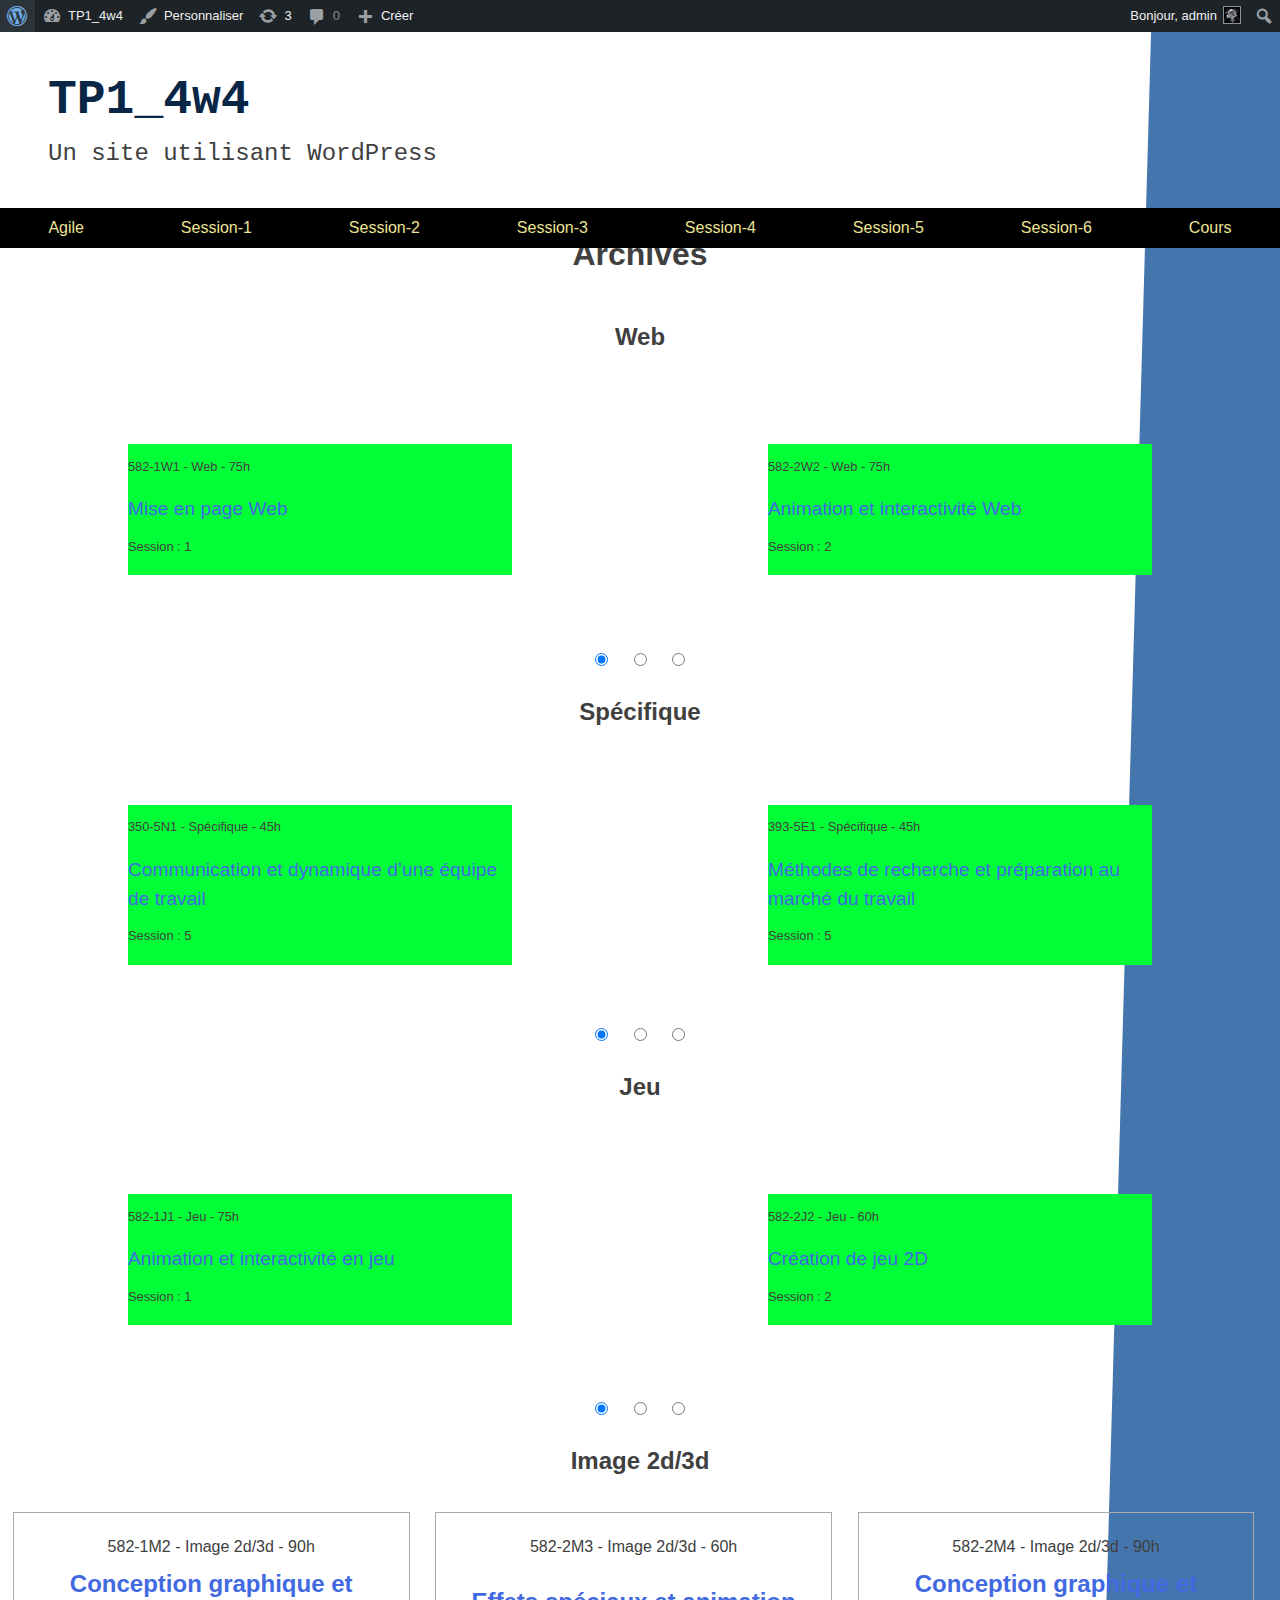
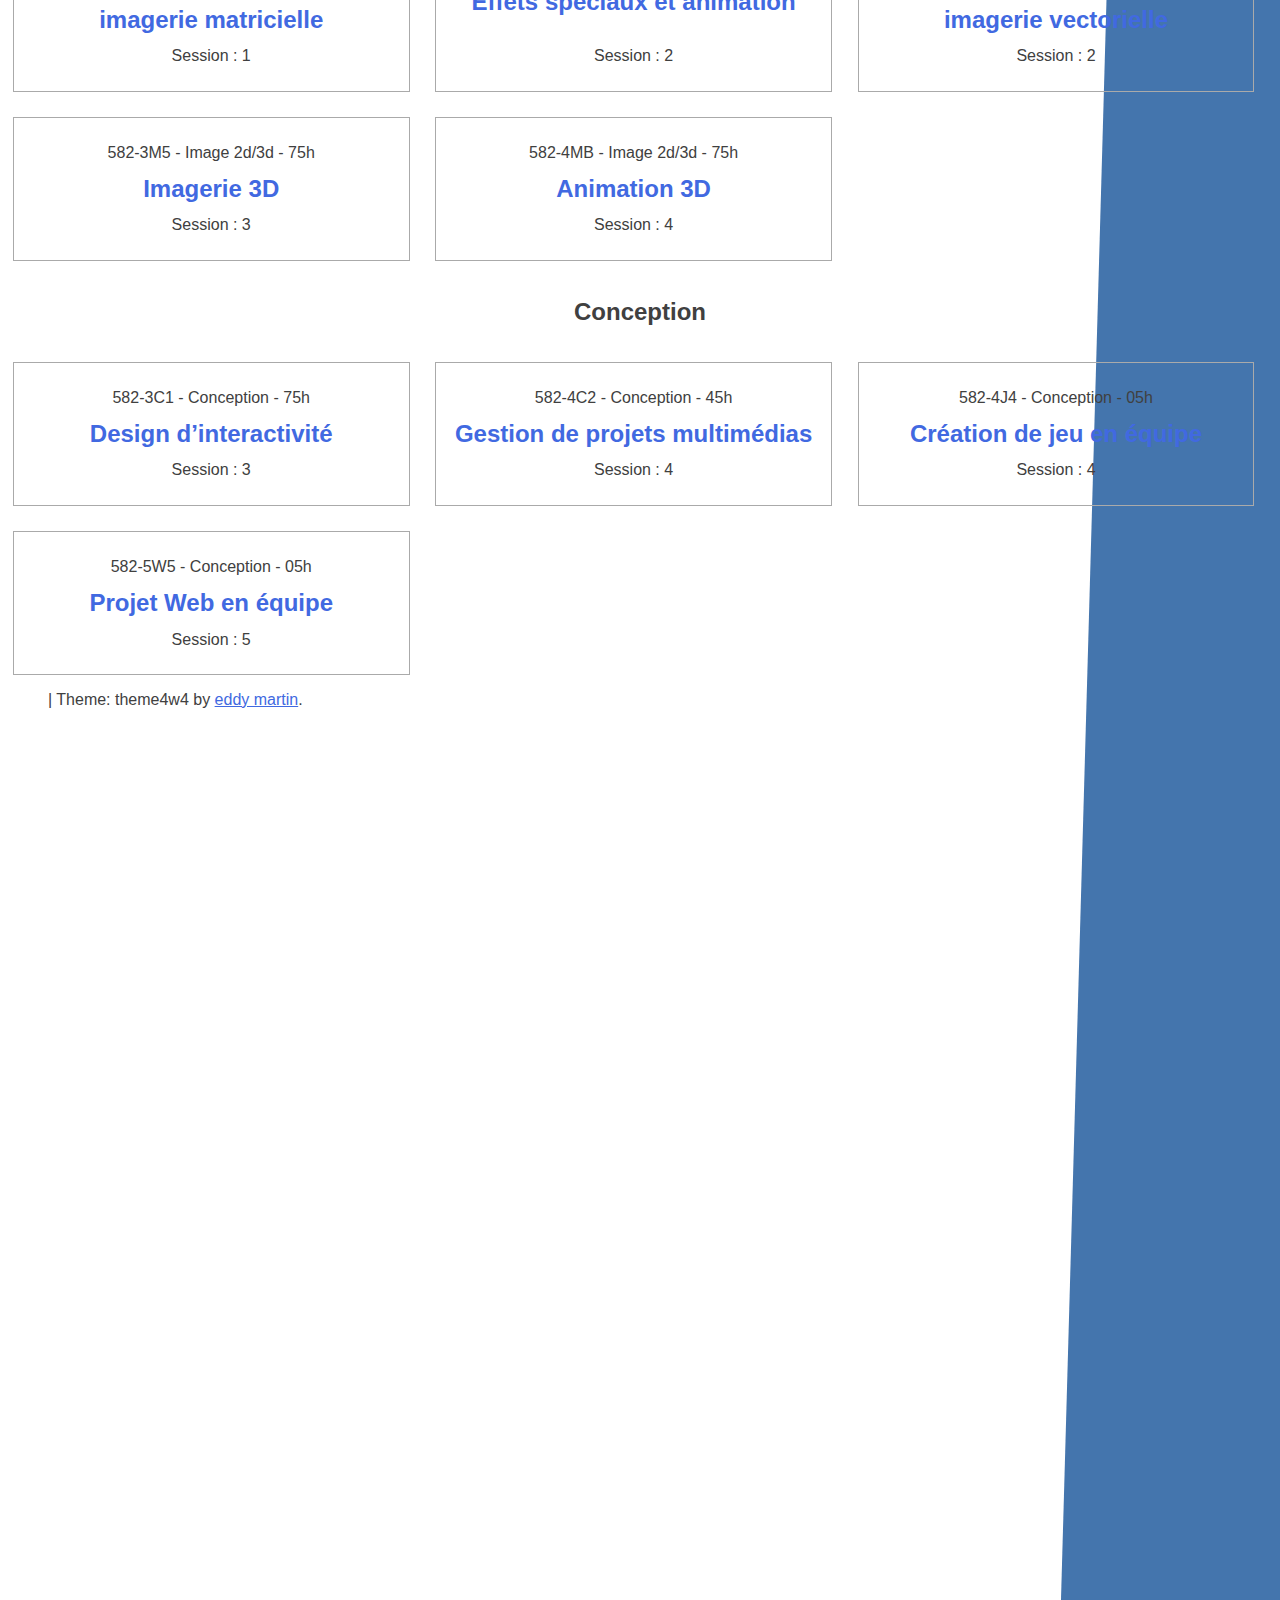
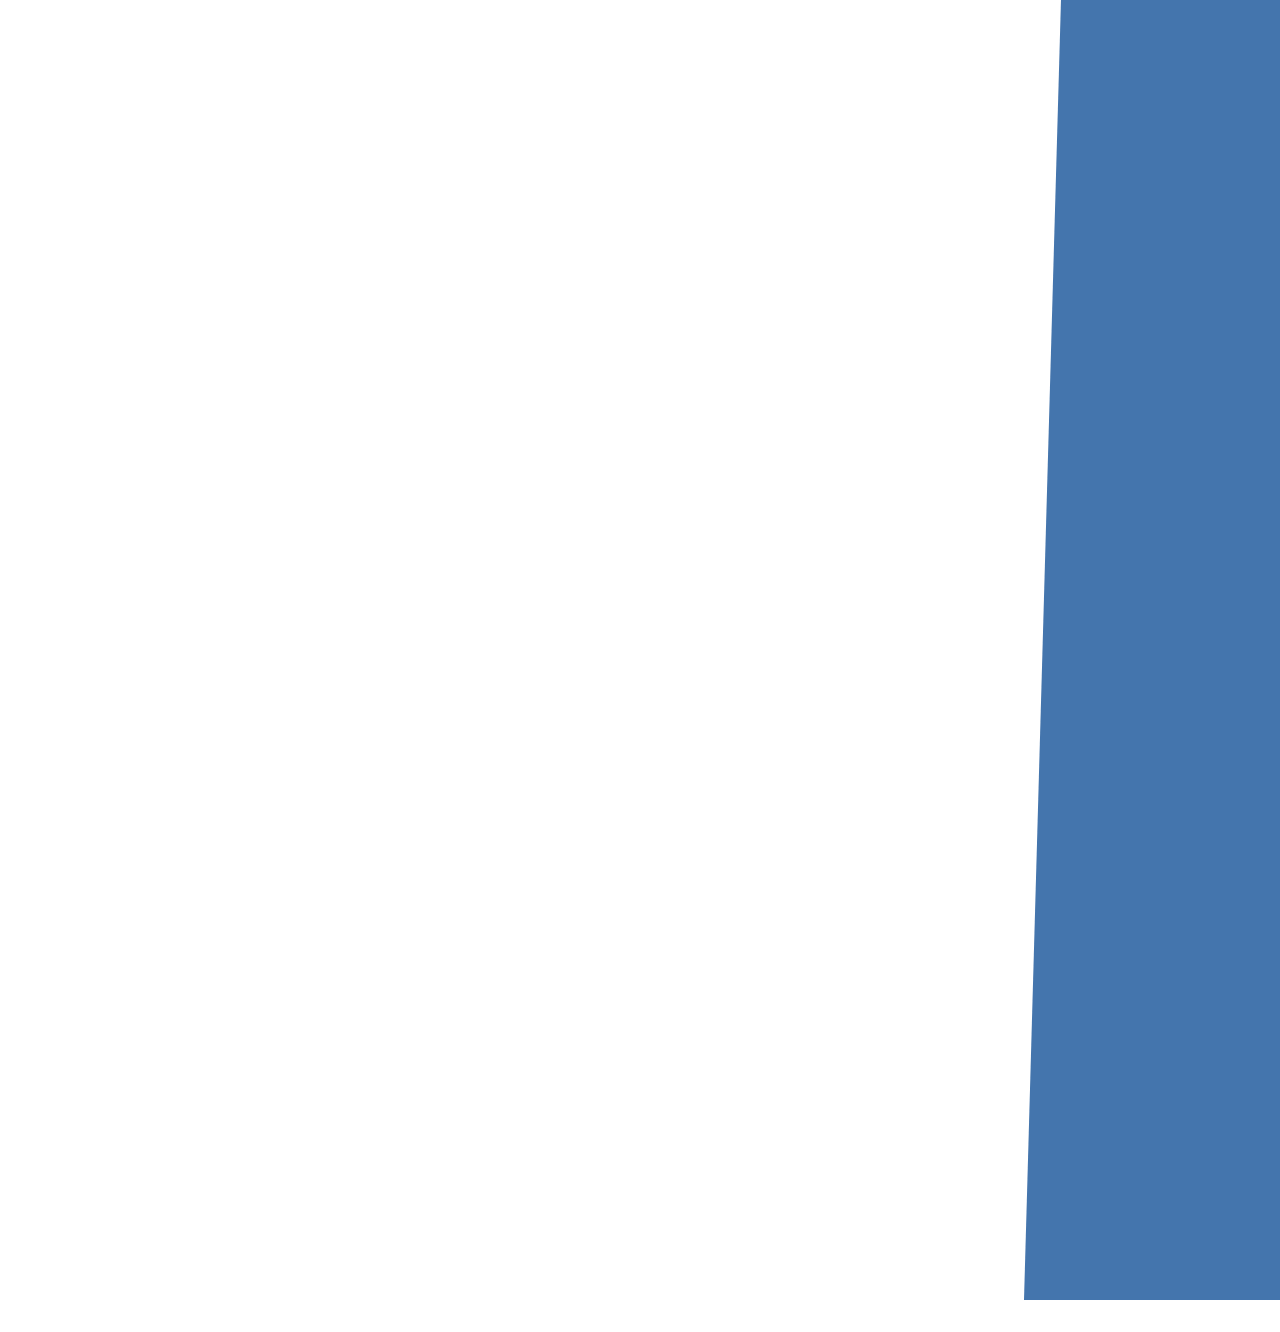
<file: Index.htm>
<!DOCTYPE html>
<!-- saved from url=(0021)http://localhost/4w4/ -->
<html lang="fr-FR"><head><meta http-equiv="Content-Type" content="text/html; charset=UTF-8">
	
	<meta name="viewport" content="width=device-width, initial-scale=1">
	<link rel="profile" href="https://gmpg.org/xfn/11">

	<title>TP1_4w4 – Un site utilisant WordPress</title>
<meta name="robots" content="noindex, nofollow">
<link rel="dns-prefetch" href="http://fonts.googleapis.com/">
<link rel="dns-prefetch" href="http://s.w.org/">
<link rel="alternate" type="application/rss+xml" title="TP1_4w4 » Flux" href="http://localhost/4w4/feed/">
<link rel="alternate" type="application/rss+xml" title="TP1_4w4 » Flux des commentaires" href="http://localhost/4w4/comments/feed/">
		<script>
			window._wpemojiSettings = {"baseUrl":"https:\/\/s.w.org\/images\/core\/emoji\/13.0.1\/72x72\/","ext":".png","svgUrl":"https:\/\/s.w.org\/images\/core\/emoji\/13.0.1\/svg\/","svgExt":".svg","source":{"concatemoji":"http:\/\/localhost\/4w4\/wp-includes\/js\/wp-emoji-release.min.js?ver=5.7"}};
			!function(e,a,t){var n,r,o,i=a.createElement("canvas"),p=i.getContext&&i.getContext("2d");function s(e,t){var a=String.fromCharCode;p.clearRect(0,0,i.width,i.height),p.fillText(a.apply(this,e),0,0);e=i.toDataURL();return p.clearRect(0,0,i.width,i.height),p.fillText(a.apply(this,t),0,0),e===i.toDataURL()}function c(e){var t=a.createElement("script");t.src=e,t.defer=t.type="text/javascript",a.getElementsByTagName("head")[0].appendChild(t)}for(o=Array("flag","emoji"),t.supports={everything:!0,everythingExceptFlag:!0},r=0;r<o.length;r++)t.supports[o[r]]=function(e){if(!p||!p.fillText)return!1;switch(p.textBaseline="top",p.font="600 32px Arial",e){case"flag":return s([127987,65039,8205,9895,65039],[127987,65039,8203,9895,65039])?!1:!s([55356,56826,55356,56819],[55356,56826,8203,55356,56819])&&!s([55356,57332,56128,56423,56128,56418,56128,56421,56128,56430,56128,56423,56128,56447],[55356,57332,8203,56128,56423,8203,56128,56418,8203,56128,56421,8203,56128,56430,8203,56128,56423,8203,56128,56447]);case"emoji":return!s([55357,56424,8205,55356,57212],[55357,56424,8203,55356,57212])}return!1}(o[r]),t.supports.everything=t.supports.everything&&t.supports[o[r]],"flag"!==o[r]&&(t.supports.everythingExceptFlag=t.supports.everythingExceptFlag&&t.supports[o[r]]);t.supports.everythingExceptFlag=t.supports.everythingExceptFlag&&!t.supports.flag,t.DOMReady=!1,t.readyCallback=function(){t.DOMReady=!0},t.supports.everything||(n=function(){t.readyCallback()},a.addEventListener?(a.addEventListener("DOMContentLoaded",n,!1),e.addEventListener("load",n,!1)):(e.attachEvent("onload",n),a.attachEvent("onreadystatechange",function(){"complete"===a.readyState&&t.readyCallback()})),(n=t.source||{}).concatemoji?c(n.concatemoji):n.wpemoji&&n.twemoji&&(c(n.twemoji),c(n.wpemoji)))}(window,document,window._wpemojiSettings);
		</script><script src="./Index_files/wp-emoji-release.min.js.download" type="text/javascript" defer=""></script>
		<style>
img.wp-smiley,
img.emoji {
	display: inline !important;
	border: none !important;
	box-shadow: none !important;
	height: 1em !important;
	width: 1em !important;
	margin: 0 .07em !important;
	vertical-align: -0.1em !important;
	background: none !important;
	padding: 0 !important;
}
</style>
	<link rel="stylesheet" id="dashicons-css" href="./Index_files/dashicons.min.css" media="all">
<link rel="stylesheet" id="admin-bar-css" href="./Index_files/admin-bar.min.css" media="all">
<link rel="stylesheet" id="wp-block-library-css" href="./Index_files/style.min.css" media="all">
<link rel="stylesheet" id="theme-4w4-style-css" href="./Index_files/style.css" media="all">
<link rel="stylesheet" id="wpb-google-fonts-css" href="./Index_files/css" media="all">
<link rel="https://api.w.org/" href="http://localhost/4w4/wp-json/"><link rel="EditURI" type="application/rsd+xml" title="RSD" href="http://localhost/4w4/xmlrpc.php?rsd">
<link rel="wlwmanifest" type="application/wlwmanifest+xml" href="http://localhost/4w4/wp-includes/wlwmanifest.xml"> 
<meta name="generator" content="WordPress 5.7">
<style media="print">#wpadminbar { display:none; }</style>
	<style media="screen">
	html { margin-top: 32px !important; }
	* html body { margin-top: 32px !important; }
	@media screen and ( max-width: 782px ) {
		html { margin-top: 46px !important; }
		* html body { margin-top: 46px !important; }
	}
</style>
	</head>

<body class="home blog logged-in admin-bar hfeed no-sidebar customize-support" data-new-gr-c-s-check-loaded="14.1005.0" data-gr-ext-installed="">
	<script>
		(function() {
			var request, b = document.body, c = 'className', cs = 'customize-support', rcs = new RegExp('(^|\\s+)(no-)?'+cs+'(\\s+|$)');

				request = true;
	
			b[c] = b[c].replace( rcs, ' ' );
			// The customizer requires postMessage and CORS (if the site is cross domain).
			b[c] += ( window.postMessage && request ? ' ' : ' no-' ) + cs;
		}());
	</script>
			<div id="wpadminbar" class="nojq">
						<div class="quicklinks" id="wp-toolbar" role="navigation" aria-label="Barre d’outils">
				<ul id="wp-admin-bar-root-default" class="ab-top-menu"><li id="wp-admin-bar-wp-logo" class="menupop"><a class="ab-item" aria-haspopup="true" href="http://localhost/4w4/wp-admin/about.php"><span class="ab-icon"></span><span class="screen-reader-text">À propos de WordPress</span></a><div class="ab-sub-wrapper"><ul id="wp-admin-bar-wp-logo-default" class="ab-submenu"><li id="wp-admin-bar-about"><a class="ab-item" href="http://localhost/4w4/wp-admin/about.php">À propos de WordPress</a></li></ul><ul id="wp-admin-bar-wp-logo-external" class="ab-sub-secondary ab-submenu"><li id="wp-admin-bar-wporg"><a class="ab-item" href="https://fr.wordpress.org/">Site de WordPress-FR</a></li><li id="wp-admin-bar-documentation"><a class="ab-item" href="https://wpfr.net/support/">Documentation</a></li><li id="wp-admin-bar-support-forums"><a class="ab-item" href="https://wpfr.net/support">Forums de support</a></li><li id="wp-admin-bar-feedback"><a class="ab-item" href="https://wordpress.org/support/forum/requests-and-feedback">Vos retours</a></li></ul></div></li><li id="wp-admin-bar-site-name" class="menupop"><a class="ab-item" aria-haspopup="true" href="http://localhost/4w4/wp-admin/">TP1_4w4</a><div class="ab-sub-wrapper"><ul id="wp-admin-bar-site-name-default" class="ab-submenu"><li id="wp-admin-bar-dashboard"><a class="ab-item" href="http://localhost/4w4/wp-admin/">Tableau de bord</a></li></ul><ul id="wp-admin-bar-appearance" class="ab-submenu"><li id="wp-admin-bar-themes"><a class="ab-item" href="http://localhost/4w4/wp-admin/themes.php">Thèmes</a></li><li id="wp-admin-bar-widgets"><a class="ab-item" href="http://localhost/4w4/wp-admin/widgets.php">Widgets</a></li><li id="wp-admin-bar-menus"><a class="ab-item" href="http://localhost/4w4/wp-admin/nav-menus.php">Menus</a></li><li id="wp-admin-bar-background" class="hide-if-customize"><a class="ab-item" href="http://localhost/4w4/wp-admin/themes.php?page=custom-background">Arrière-plan</a></li><li id="wp-admin-bar-header" class="hide-if-customize"><a class="ab-item" href="http://localhost/4w4/wp-admin/themes.php?page=custom-header">En-tête</a></li></ul></div></li><li id="wp-admin-bar-customize" class="hide-if-no-customize"><a class="ab-item" href="http://localhost/4w4/wp-admin/customize.php?url=http%3A%2F%2Flocalhost%2F4w4%2F">Personnaliser</a></li><li id="wp-admin-bar-updates"><a class="ab-item" href="http://localhost/4w4/wp-admin/update-core.php" title="2 mises à jour d’extensions, Mettre à jour les traductions"><span class="ab-icon"></span><span class="ab-label">3</span><span class="screen-reader-text">2 mises à jour d’extensions, Mettre à jour les traductions</span></a></li><li id="wp-admin-bar-comments"><a class="ab-item" href="http://localhost/4w4/wp-admin/edit-comments.php"><span class="ab-icon"></span><span class="ab-label awaiting-mod pending-count count-0" aria-hidden="true">0</span><span class="screen-reader-text comments-in-moderation-text">0 commentaire en modération</span></a></li><li id="wp-admin-bar-new-content" class="menupop"><a class="ab-item" aria-haspopup="true" href="http://localhost/4w4/wp-admin/post-new.php"><span class="ab-icon"></span><span class="ab-label">Créer</span></a><div class="ab-sub-wrapper"><ul id="wp-admin-bar-new-content-default" class="ab-submenu"><li id="wp-admin-bar-new-post"><a class="ab-item" href="http://localhost/4w4/wp-admin/post-new.php">Article</a></li><li id="wp-admin-bar-new-media"><a class="ab-item" href="http://localhost/4w4/wp-admin/media-new.php">Fichier média</a></li><li id="wp-admin-bar-new-page"><a class="ab-item" href="http://localhost/4w4/wp-admin/post-new.php?post_type=page">Page</a></li><li id="wp-admin-bar-new-user"><a class="ab-item" href="http://localhost/4w4/wp-admin/user-new.php">Compte</a></li></ul></div></li></ul><ul id="wp-admin-bar-top-secondary" class="ab-top-secondary ab-top-menu"><li id="wp-admin-bar-search" class="admin-bar-search"><div class="ab-item ab-empty-item" tabindex="-1"><form action="http://localhost/4w4/" method="get" id="adminbarsearch"><input class="adminbar-input" name="s" id="adminbar-search" type="text" value="" maxlength="150"><label for="adminbar-search" class="screen-reader-text">Rechercher</label><input type="submit" class="adminbar-button" value="Rechercher"></form></div></li><li id="wp-admin-bar-my-account" class="menupop with-avatar"><a class="ab-item" aria-haspopup="true" href="http://localhost/4w4/wp-admin/profile.php">Bonjour, <span class="display-name">admin</span><img alt="" src="./Index_files/f129a73ed911a0acd4d15bf52e7b8586.jpeg" srcset="http://0.gravatar.com/avatar/f129a73ed911a0acd4d15bf52e7b8586?s=52&amp;d=mm&amp;r=g 2x" class="avatar avatar-26 photo" height="26" width="26" loading="lazy"></a><div class="ab-sub-wrapper"><ul id="wp-admin-bar-user-actions" class="ab-submenu"><li id="wp-admin-bar-user-info"><a class="ab-item" tabindex="-1" href="http://localhost/4w4/wp-admin/profile.php"><img alt="" src="./Index_files/f129a73ed911a0acd4d15bf52e7b8586(1).jpeg" srcset="http://0.gravatar.com/avatar/f129a73ed911a0acd4d15bf52e7b8586?s=128&amp;d=mm&amp;r=g 2x" class="avatar avatar-64 photo" height="64" width="64" loading="lazy"><span class="display-name">admin</span></a></li><li id="wp-admin-bar-edit-profile"><a class="ab-item" href="http://localhost/4w4/wp-admin/profile.php">Modifier le profil</a></li><li id="wp-admin-bar-logout"><a class="ab-item" href="http://localhost/4w4/wp-login.php?action=logout&amp;_wpnonce=90e34e4d4e">Se déconnecter</a></li></ul></div></li></ul>			</div>
						<a class="screen-reader-shortcut" href="http://localhost/4w4/wp-login.php?action=logout&amp;_wpnonce=90e34e4d4e">Se déconnecter</a>
					</div>

		<div id="page" class="site">
	<a class="skip-link screen-reader-text" href="http://localhost/4w4/#primary">Skip to content</a>

	<header id="masthead" class="site-header">
		<div class="site-branding">
							<h1 class="site-title"><a href="http://localhost/4w4/" rel="home">TP1_4w4</a></h1>
								<p class="site-description">Un site utilisant WordPress</p>
					</div><!-- .site-branding -->
		
			

		<nav id="site-navigation" class="main-navigation">
			<!-- button class="menu-toggle" aria-controls="primary-menu" aria-expanded="false"><img src="https://s2.svgbox.net/hero-solid.svg?ic=menu&color=000000" width="32" height="32"></button -->
			<button id="burger" class="menu-toggle" aria-controls="primary-menu" aria-expanded="false">
				<div></div>
				<div></div>
				<div></div>
			</button>
			<div class="menu-principal-container"><ul id="primary-menu" class="menu nav-menu"><li id="menu-item-225" class="menu-item menu-item-type-custom menu-item-object-custom menu-item-has-children menu-item-225"><a href="http://localhost/4w4/#">Agile</a>
<ul class="sub-menu">
	<li id="menu-item-244" class="menu-item menu-item-type-post_type menu-item-object-page menu-item-244"><a href="http://localhost/4w4/le-courage/">Courage</a></li>
	<li id="menu-item-245" class="menu-item menu-item-type-post_type menu-item-object-page menu-item-245"><a href="http://localhost/4w4/lengagement/">Engagement</a></li>
	<li id="menu-item-246" class="menu-item menu-item-type-post_type menu-item-object-page menu-item-246"><a href="http://localhost/4w4/page-d-exemple-2-2/">Focus</a></li>
	<li id="menu-item-247" class="menu-item menu-item-type-post_type menu-item-object-page menu-item-247"><a href="http://localhost/4w4/louverture-ou-la-transparence/">Ouverture</a></li>
	<li id="menu-item-248" class="menu-item menu-item-type-post_type menu-item-object-page menu-item-248"><a href="http://localhost/4w4/le-respect/">Respect</a></li>
</ul>
</li>
<li id="menu-item-226" class="menu-item menu-item-type-custom menu-item-object-custom menu-item-has-children menu-item-226"><a href="http://localhost/4w4/#">Session-1</a>
<ul class="sub-menu">
	<li id="menu-item-249" class="menu-item menu-item-type-post_type menu-item-object-post menu-item-249"><a href="http://localhost/4w4/2020/10/07/582-1j1-animation-et-interactivite-en-jeu-75h/">Animation et interactivité en jeu</a></li>
	<li id="menu-item-250" class="menu-item menu-item-type-post_type menu-item-object-post menu-item-250"><a href="http://localhost/4w4/2020/10/07/description-du-cours-582-1m1-creation-video-2/">582-1M1 Création vidéo (75h)</a></li>
	<li id="menu-item-251" class="menu-item menu-item-type-post_type menu-item-object-post menu-item-251"><a href="http://localhost/4w4/2020/10/07/description-du-cours-582-1m2-conception-graphique-et-imagerie-matricielle/">582-1M2 Conception graphique et imagerie matricielle (90h)</a></li>
	<li id="menu-item-252" class="menu-item menu-item-type-post_type menu-item-object-post menu-item-252"><a href="http://localhost/4w4/2020/10/07/582-1w1-mise-en-page-web-75h/">582-1W1 Mise en page Web (75h)</a></li>
</ul>
</li>
<li id="menu-item-227" class="menu-item menu-item-type-custom menu-item-object-custom menu-item-has-children menu-item-227"><a href="http://localhost/4w4/#">Session-2</a>
<ul class="sub-menu">
	<li id="menu-item-253" class="menu-item menu-item-type-post_type menu-item-object-post menu-item-253"><a href="http://localhost/4w4/2020/10/07/582-2j2creation-de-jeu-2d-60h/">582-2J2	Création de jeu 2D (60h)</a></li>
	<li id="menu-item-254" class="menu-item menu-item-type-post_type menu-item-object-post menu-item-254"><a href="http://localhost/4w4/2020/10/07/582-2m3-effets-speciaux-et-animation-60h/">582-2M3 Effets spéciaux et animation (60h)</a></li>
	<li id="menu-item-255" class="menu-item menu-item-type-post_type menu-item-object-post menu-item-255"><a href="http://localhost/4w4/2020/10/07/582-2m4-conception-graphique-et-imagerie-vectorielle-90h/">582-2M4 Conception graphique et imagerie vectorielle (90h)</a></li>
	<li id="menu-item-256" class="menu-item menu-item-type-post_type menu-item-object-post menu-item-256"><a href="http://localhost/4w4/2020/10/07/582-2w2animation-et-interactivite-web-75h/">582-2W2	Animation et interactivité Web (75h)</a></li>
</ul>
</li>
<li id="menu-item-228" class="menu-item menu-item-type-custom menu-item-object-custom menu-item-has-children menu-item-228"><a href="http://localhost/4w4/#">Session-3</a>
<ul class="sub-menu">
	<li id="menu-item-257" class="menu-item menu-item-type-post_type menu-item-object-post menu-item-257"><a href="http://localhost/4w4/2020/10/07/582-3c1-design-dinteractivite-75h/">582-3C1 Design d’interactivité (75h)</a></li>
	<li id="menu-item-258" class="menu-item menu-item-type-post_type menu-item-object-post menu-item-258"><a href="http://localhost/4w4/2020/10/07/582-3j3-creation-de-jeu-3d-75h/">582-3J3 Création de jeu 3D (75h)</a></li>
	<li id="menu-item-259" class="menu-item menu-item-type-post_type menu-item-object-post menu-item-259"><a href="http://localhost/4w4/2020/10/07/582-3m5imagerie-3d-75h/">582-3M5	Imagerie 3D (75h)</a></li>
	<li id="menu-item-260" class="menu-item menu-item-type-post_type menu-item-object-post menu-item-260"><a href="http://localhost/4w4/2020/10/07/582-3w3-creation-de-sites-web-dynamiques-90h/">582-3W3 Création de sites Web dynamiques (90h)</a></li>
</ul>
</li>
<li id="menu-item-229" class="menu-item menu-item-type-custom menu-item-object-custom menu-item-has-children menu-item-229"><a href="http://localhost/4w4/#">Session-4</a>
<ul class="sub-menu">
	<li id="menu-item-261" class="menu-item menu-item-type-post_type menu-item-object-post menu-item-261"><a href="http://localhost/4w4/2020/10/07/582-4c2-gestion-de-projets-multimedias/">582-4C2 Gestion de projets multimédias (45h)</a></li>
	<li id="menu-item-263" class="menu-item menu-item-type-post_type menu-item-object-post menu-item-263"><a href="http://localhost/4w4/2020/10/07/582-4mb-animation-3d-75h/">582-4MB Animation 3D (75h)</a></li>
	<li id="menu-item-262" class="menu-item menu-item-type-post_type menu-item-object-post menu-item-262"><a href="http://localhost/4w4/2020/10/07/360-4j4-creation-de-jeu-en-equipe-105h/">582-4J4 Création de jeu en équipe (105h)</a></li>
	<li id="menu-item-264" class="menu-item menu-item-type-post_type menu-item-object-post menu-item-264"><a href="http://localhost/4w4/2020/10/07/582-4pa-interfaces-web-reactives-et-animees-cours-au-choix-75h/">582-4PA Interfaces Web réactives et animées – Cours au choix (75h)</a></li>
	<li id="menu-item-265" class="menu-item menu-item-type-post_type menu-item-object-post menu-item-265"><a href="http://localhost/4w4/2020/10/07/582-4w4-conception-dinterfaces-et-developpement-web/">582-4W4 Conception d’interfaces et développement Web (90h)</a></li>
</ul>
</li>
<li id="menu-item-230" class="menu-item menu-item-type-custom menu-item-object-custom menu-item-has-children menu-item-230"><a href="http://localhost/4w4/#">Session-5</a>
<ul class="sub-menu">
	<li id="menu-item-266" class="menu-item menu-item-type-post_type menu-item-object-post menu-item-266"><a href="http://localhost/4w4/2021/03/08/582-5ja-experimentation-en-jeu-volet-programmation-90h/">582-5JA  Expérimentation en jeu – volet programmation (90h)</a></li>
	<li id="menu-item-267" class="menu-item menu-item-type-post_type menu-item-object-post menu-item-267"><a href="http://localhost/4w4/2021/03/08/582-5jb-experimentation-en-jeu-volet-creation-90h/">582-5JB Expérimentation en jeu – volet création (90h)</a></li>
	<li id="menu-item-268" class="menu-item menu-item-type-post_type menu-item-object-post menu-item-268"><a href="http://localhost/4w4/2020/10/07/582-5mbtechnologies-emergentes-et-avancees-volet-creation-60h/">582-5MB	Technologies émergentes et avancées – volet Création (60h)</a></li>
	<li id="menu-item-269" class="menu-item menu-item-type-post_type menu-item-object-post menu-item-269"><a href="http://localhost/4w4/2021/03/08/582-5mb-technologies-emergentes-et-avancees-volet-creation-60h/">582-5MB Technologies émergentes et avancées – volet Création (60h)</a></li>
	<li id="menu-item-270" class="menu-item menu-item-type-post_type menu-item-object-post menu-item-270"><a href="http://localhost/4w4/2021/03/08/582-5pa-technologies-emergentes-et-avancees-volet-programmation-60h/">582-5PA   Technologies émergentes et avancées – volet Programmation (60h)</a></li>
	<li id="menu-item-271" class="menu-item menu-item-type-post_type menu-item-object-post menu-item-271"><a href="http://localhost/4w4/2020/10/07/582-5w5-projet-web-en-equipe-105h/">582-5W5	Projet Web en équipe (105h)</a></li>
</ul>
</li>
<li id="menu-item-231" class="menu-item menu-item-type-custom menu-item-object-custom menu-item-has-children menu-item-231"><a href="http://localhost/4w4/#">Session-6</a>
<ul class="sub-menu">
	<li id="menu-item-272" class="menu-item menu-item-type-post_type menu-item-object-post menu-item-272"><a href="http://localhost/4w4/2021/03/08/582-6n2-projet-de-fin-detudes-120h/">582-6N2 Projet de fin d’études (120h)</a></li>
	<li id="menu-item-273" class="menu-item menu-item-type-post_type menu-item-object-post menu-item-273"><a href="http://localhost/4w4/2020/10/07/582-6n3-stage-285h/">582-6N3 Stage (285h)</a></li>
</ul>
</li>
<li id="menu-item-224" class="menu-item menu-item-type-taxonomy menu-item-object-category menu-item-224"><a href="http://localhost/4w4/category/cours/">Cours</a></li>
</ul></div>		</nav><!-- #site-navigation -->
	</header><!-- #masthead -->
	<main id="primary" class="site-main">
	


		
			<header class="page-header">
				<h1 class="page-title">Archives</h1>			</header><!-- .page-header -->
			<section class="cours">
				
					<h2>Web</h2>
					<section class="carrousel-2">
					

				
<article class="slide__conteneur">
			<div class="slide">
							<div class="slide__info">
					<p>582-1W1 - Web - 75h</p>
					<a href="http://localhost/4w4/2020/10/07/582-1w1-mise-en-page-web-75h/">Mise en page Web</a>
					<p>Session : 1</p>
				</div>
			</div>
</article> 
	

				
<article class="slide__conteneur">
			<div class="slide">
							<div class="slide__info">
					<p>582-2W2 - Web - 75h</p>
					<a href="http://localhost/4w4/2020/10/07/582-2w2animation-et-interactivite-web-75h/">Animation et interactivité Web</a>
					<p>Session : 2</p>
				</div>
			</div>
</article> 
	

				
<article class="slide__conteneur">
			<div class="slide">
							<div class="slide__info">
					<p>582-3W3 - Web - 90h</p>
					<a href="http://localhost/4w4/2020/10/07/582-3w3-creation-de-sites-web-dynamiques-90h/">Création de sites Web dynamiques</a>
					<p>Session : 3</p>
				</div>
			</div>
</article> 
	

				
<article class="slide__conteneur">
			<div class="slide">
							<div class="slide__info">
					<p>582-4PA - Web - 75h</p>
					<a href="http://localhost/4w4/2020/10/07/582-4pa-interfaces-web-reactives-et-animees-cours-au-choix-75h/">Interfaces Web réactives et animées – Cours au choix</a>
					<p>Session : 4</p>
				</div>
			</div>
</article> 
	

				
<article class="slide__conteneur">
			<div class="slide">
							<div class="slide__info">
					<p>582-4W4 - Web - 90h</p>
					<a href="http://localhost/4w4/2020/10/07/582-4w4-conception-dinterfaces-et-developpement-web/">Conception d’interfaces et développement Web</a>
					<p>Session : 4</p>
				</div>
			</div>
</article> 
	

				
<article class="slide__conteneur">
			<div class="slide">
							<div class="slide__info">
					<p>582-5PA - Web - 60h</p>
					<a href="http://localhost/4w4/2021/03/08/582-5pa-technologies-emergentes-et-avancees-volet-programmation-60h/">  Technologies émergentes et avancées – volet Programmation</a>
					<p>Session : 5</p>
				</div>
			</div>
</article> 
						</section>
													<section class="ctrl-carrousel">
								<input class="rad-carrousel" type="radio" name="rad-Web" value="0"><input class="rad-carrousel" type="radio" name="rad-Web" value="1"><input class="rad-carrousel" type="radio" name="rad-Web" value="2"><input class="rad-carrousel" type="radio" name="rad-Web" value="3"><input class="rad-carrousel" type="radio" name="rad-Web" value="4"><input class="rad-carrousel" type="radio" name="rad-Web" value="5">		
							</section>
												
					<h2>Spécifique</h2>
					<section class="carrousel-2">
					

				
<article class="slide__conteneur">
			<div class="slide">
							<div class="slide__info">
					<p>350-5N1 - Spécifique - 45h</p>
					<a href="http://localhost/4w4/2020/10/07/350-5n1-communication-et-dynamique-dune-equipe-de-travail-45h/">Communication et dynamique d’une équipe de travail</a>
					<p>Session : 5</p>
				</div>
			</div>
</article> 
	

				
<article class="slide__conteneur">
			<div class="slide">
							<div class="slide__info">
					<p>393-5E1 - Spécifique - 45h</p>
					<a href="http://localhost/4w4/2020/10/07/393-5e1-methodes-de-recherche-et-preparation-au-marche-du-travail-45h/">Méthodes de recherche et préparation au marché du travail</a>
					<p>Session : 5</p>
				</div>
			</div>
</article> 
	

				
<article class="slide__conteneur">
			<div class="slide">
							<div class="slide__info">
					<p>582-1M1 - Spécifique - 75h</p>
					<a href="http://localhost/4w4/2020/10/07/description-du-cours-582-1m1-creation-video-2/">Création vidéo</a>
					<p>Session : 1</p>
				</div>
			</div>
</article> 
	

				
<article class="slide__conteneur">
			<div class="slide">
							<div class="slide__info">
					<p>582-6N2 - Spécifique - 20h</p>
					<a href="http://localhost/4w4/2021/03/08/582-6n2-projet-de-fin-detudes-120h/">Projet de fin d’études </a>
					<p>Session : 6</p>
				</div>
			</div>
</article> 
	

				
<article class="slide__conteneur">
			<div class="slide">
							<div class="slide__info">
					<p>582-6N3 - Spécifique - 85h</p>
					<a href="http://localhost/4w4/2020/10/07/582-6n3-stage-285h/">Stage </a>
					<p>Session : 6</p>
				</div>
			</div>
</article> 
						</section>
													<section class="ctrl-carrousel">
								<input class="rad-carrousel" type="radio" name="rad-Spécifique" value="0"><input class="rad-carrousel" type="radio" name="rad-Spécifique" value="1"><input class="rad-carrousel" type="radio" name="rad-Spécifique" value="2"><input class="rad-carrousel" type="radio" name="rad-Spécifique" value="3"><input class="rad-carrousel" type="radio" name="rad-Spécifique" value="4">		
							</section>
												
					<h2>Jeu</h2>
					<section class="carrousel-2">
					

				
<article class="slide__conteneur">
			<div class="slide">
							<div class="slide__info">
					<p>582-1J1 - Jeu - 75h</p>
					<a href="http://localhost/4w4/2020/10/07/582-1j1-animation-et-interactivite-en-jeu-75h/">Animation et interactivité en jeu</a>
					<p>Session : 1</p>
				</div>
			</div>
</article> 
	

				
<article class="slide__conteneur">
			<div class="slide">
							<div class="slide__info">
					<p>582-2J2 - Jeu - 60h</p>
					<a href="http://localhost/4w4/2020/10/07/582-2j2creation-de-jeu-2d-60h/">Création de jeu 2D</a>
					<p>Session : 2</p>
				</div>
			</div>
</article> 
	

				
<article class="slide__conteneur">
			<div class="slide">
							<div class="slide__info">
					<p>582-3J3 - Jeu - 75h</p>
					<a href="http://localhost/4w4/2020/10/07/582-3j3-creation-de-jeu-3d-75h/">Création de jeu 3D</a>
					<p>Session : 3</p>
				</div>
			</div>
</article> 
	

				
<article class="slide__conteneur">
			<div class="slide">
							<div class="slide__info">
					<p>582-5JA - Jeu - 90h</p>
					<a href="http://localhost/4w4/2021/03/08/582-5ja-experimentation-en-jeu-volet-programmation-90h/"> Expérimentation en jeu – volet programmation</a>
					<p>Session : 5</p>
				</div>
			</div>
</article> 
	

				
<article class="slide__conteneur">
			<div class="slide">
							<div class="slide__info">
					<p>582-5JB - Jeu - 90h</p>
					<a href="http://localhost/4w4/2021/03/08/582-5jb-experimentation-en-jeu-volet-creation-90h/">Expérimentation en jeu – volet création</a>
					<p>Session : 5</p>
				</div>
			</div>
</article> 
	

				
<article class="slide__conteneur">
			<div class="slide">
							<div class="slide__info">
					<p>582-5MB - Jeu - 60h</p>
					<a href="http://localhost/4w4/2021/03/08/582-5mb-technologies-emergentes-et-avancees-volet-creation-60h/">Technologies émergentes et avancées – volet Création</a>
					<p>Session : 5</p>
				</div>
			</div>
</article> 
						</section>
													<section class="ctrl-carrousel">
								<input class="rad-carrousel" type="radio" name="rad-Jeu" value="0"><input class="rad-carrousel" type="radio" name="rad-Jeu" value="1"><input class="rad-carrousel" type="radio" name="rad-Jeu" value="2"><input class="rad-carrousel" type="radio" name="rad-Jeu" value="3"><input class="rad-carrousel" type="radio" name="rad-Jeu" value="4"><input class="rad-carrousel" type="radio" name="rad-Jeu" value="5">		
							</section>
												
					<h2>Image 2d/3d</h2>
					<section class="bloc">
					

				
<article>
	<p>582-1M2 - Image 2d/3d - 90h</p>
	<a href="http://localhost/4w4/2020/10/07/description-du-cours-582-1m2-conception-graphique-et-imagerie-matricielle/">Conception graphique et imagerie matricielle</a>
	<p>Session : 1</p>
</article>
	

				
<article>
	<p>582-2M3 - Image 2d/3d - 60h</p>
	<a href="http://localhost/4w4/2020/10/07/582-2m3-effets-speciaux-et-animation-60h/">Effets spéciaux et animation</a>
	<p>Session : 2</p>
</article>
	

				
<article>
	<p>582-2M4 - Image 2d/3d - 90h</p>
	<a href="http://localhost/4w4/2020/10/07/582-2m4-conception-graphique-et-imagerie-vectorielle-90h/">Conception graphique et imagerie vectorielle</a>
	<p>Session : 2</p>
</article>
	

				
<article>
	<p>582-3M5 - Image 2d/3d - 75h</p>
	<a href="http://localhost/4w4/2020/10/07/582-3m5imagerie-3d-75h/">Imagerie 3D</a>
	<p>Session : 3</p>
</article>
	

				
<article>
	<p>582-4MB - Image 2d/3d - 75h</p>
	<a href="http://localhost/4w4/2020/10/07/582-4mb-animation-3d-75h/">Animation 3D</a>
	<p>Session : 4</p>
</article>
						</section>
												
					<h2>Conception</h2>
					<section class="bloc">
					

				
<article>
	<p>582-3C1 - Conception - 75h</p>
	<a href="http://localhost/4w4/2020/10/07/582-3c1-design-dinteractivite-75h/">Design d’interactivité</a>
	<p>Session : 3</p>
</article>
	

				
<article>
	<p>582-4C2 - Conception - 45h</p>
	<a href="http://localhost/4w4/2020/10/07/582-4c2-gestion-de-projets-multimedias/">Gestion de projets multimédias</a>
	<p>Session : 4</p>
</article>
	

				
<article>
	<p>582-4J4 - Conception - 05h</p>
	<a href="http://localhost/4w4/2020/10/07/360-4j4-creation-de-jeu-en-equipe-105h/">Création de jeu en équipe </a>
	<p>Session : 4</p>
</article>
	

				
<article>
	<p>582-5W5 - Conception - 05h</p>
	<a href="http://localhost/4w4/2020/10/07/582-5w5-projet-web-en-equipe-105h/">Projet Web en équipe </a>
	<p>Session : 5</p>
</article>
			</section> <!-- fin section cours -->
		

	

	</section></main><!-- #main -->


	<footer id="colophon" class="site-footer">
		<div class="site-info">
			<a href="https://wordpress.org/">
							</a>
			<span class="sep"> | </span>
				Theme: theme4w4 by <a href="http://referenced.ca/">eddy martin</a>.		</div><!-- .site-info -->
	</footer><!-- #colophon -->
</div><!-- #page -->

<script src="./Index_files/hoverintent-js.min.js.download" id="hoverintent-js-js"></script>
<script src="./Index_files/admin-bar.min.js.download" id="admin-bar-js"></script>
<script src="./Index_files/navigation.js.download" id="theme4w4-navigation-js"></script>
<script src="./Index_files/burger.js.download" id="theme4w4-burger-js"></script>
<script src="./Index_files/slider.js.download" id="theme4w4-slider-js"></script>
<script src="./Index_files/wp-embed.min.js.download" id="wp-embed-js"></script>



</body></html>
</file>
<file: Index_files/style.css>
/*!
Theme Name: theme4w4
Theme URI: http://underscores.me/
Author: eddy martin
Author URI: http://referenced.ca
Description: Description
Version: 1.0.0
Tested up to: 5.4
Requires PHP: 5.6
License: GNU General Public License v2 or later
License URI: LICENSE
Text Domain: theme4w4
Tags: custom-background, custom-logo, custom-menu, featured-images, threaded-comments, translation-ready

This theme, like WordPress, is licensed under the GPL.
Use it to make something cool, have fun, and share what you've learned.

theme4w4 is based on Underscores https://underscores.me/, (C) 2012-2020 Automattic, Inc.
Underscores is distributed under the terms of the GNU GPL v2 or later.

Normalizing styles have been helped along thanks to the fine work of
Nicolas Gallagher and Jonathan Neal https://necolas.github.io/normalize.css/
*/
/*--------------------------------------------------------------
>>> TABLE OF CONTENTS:
----------------------------------------------------------------
# Generic
	- Normalize
	- Box sizing
# Base
	- Typography
	- Elements
	- Links
	- Forms
## Layouts
# Components
	- Navigation
	- Posts and pages
	- Comments
	- Widgets
	- Media
	- Captions
	- Galleries
# plugins
	- Jetpack infinite scroll
# Utilities
	- Accessibility
	- Alignments

--------------------------------------------------------------*/
/* couleur menu principal */
/* couleur .site-title */
/*--------------------------------------------------------------
# Generic
--------------------------------------------------------------*/
/* Normalize
--------------------------------------------- */
/*! normalize.css v8.0.1 | MIT License | github.com/necolas/normalize.css */
/* Document
	 ========================================================================== */
/**
 * 1. Correct the line height in all browsers.
 * 2. Prevent adjustments of font size after orientation changes in iOS.
 */
html {
  line-height: 1.15;
  -webkit-text-size-adjust: 100%;
}

/* Sections
	 ========================================================================== */
/**
 * Remove the margin in all browsers.
 */
body {
  margin: 0;
}

/**
 * Render the `main` element consistently in IE.
 */
main {
  display: block;
}

/**
 * Correct the font size and margin on `h1` elements within `section` and
 * `article` contexts in Chrome, Firefox, and Safari.
 */
h1 {
  font-size: 2em;
  margin: 0.67em 0;
}

/* Grouping content
	 ========================================================================== */
/**
 * 1. Add the correct box sizing in Firefox.
 * 2. Show the overflow in Edge and IE.
 */
hr {
  box-sizing: content-box;
  height: 0;
  overflow: visible;
}

/**
 * 1. Correct the inheritance and scaling of font size in all browsers.
 * 2. Correct the odd `em` font sizing in all browsers.
 */
pre {
  font-family: monospace, monospace;
  font-size: 1em;
}

/* Text-level semantics
	 ========================================================================== */
/**
 * Remove the gray background on active links in IE 10.
 */
a {
  background-color: transparent;
}

/**
 * 1. Remove the bottom border in Chrome 57-
 * 2. Add the correct text decoration in Chrome, Edge, IE, Opera, and Safari.
 */
abbr[title] {
  border-bottom: none;
  text-decoration: underline;
  text-decoration: underline dotted;
}

/**
 * Add the correct font weight in Chrome, Edge, and Safari.
 */
b,
strong {
  font-weight: bolder;
}

/**
 * 1. Correct the inheritance and scaling of font size in all browsers.
 * 2. Correct the odd `em` font sizing in all browsers.
 */
code,
kbd,
samp {
  font-family: monospace, monospace;
  font-size: 1em;
}

/**
 * Add the correct font size in all browsers.
 */
small {
  font-size: 80%;
}

/**
 * Prevent `sub` and `sup` elements from affecting the line height in
 * all browsers.
 */
sub,
sup {
  font-size: 75%;
  line-height: 0;
  position: relative;
  vertical-align: baseline;
}

sub {
  bottom: -0.25em;
}

sup {
  top: -0.5em;
}

/* Embedded content
	 ========================================================================== */
/**
 * Remove the border on images inside links in IE 10.
 */
img {
  border-style: none;
}

/* Forms
	 ========================================================================== */
/**
 * 1. Change the font styles in all browsers.
 * 2. Remove the margin in Firefox and Safari.
 */
button,
input,
optgroup,
select,
textarea {
  font-family: inherit;
  font-size: 100%;
  line-height: 1.15;
  margin: 0;
}

/**
 * Show the overflow in IE.
 * 1. Show the overflow in Edge.
 */
button,
input {
  overflow: visible;
}

/**
 * Remove the inheritance of text transform in Edge, Firefox, and IE.
 * 1. Remove the inheritance of text transform in Firefox.
 */
button,
select {
  text-transform: none;
}

/**
 * Correct the inability to style clickable types in iOS and Safari.
 */
button,
[type="button"],
[type="reset"],
[type="submit"] {
  -webkit-appearance: button;
}

/**
 * Remove the inner border and padding in Firefox.
 */
button::-moz-focus-inner,
[type="button"]::-moz-focus-inner,
[type="reset"]::-moz-focus-inner,
[type="submit"]::-moz-focus-inner {
  border-style: none;
  padding: 0;
}

/**
 * Restore the focus styles unset by the previous rule.
 */
button:-moz-focusring,
[type="button"]:-moz-focusring,
[type="reset"]:-moz-focusring,
[type="submit"]:-moz-focusring {
  outline: 1px dotted ButtonText;
}

/**
 * Correct the padding in Firefox.
 */
fieldset {
  padding: 0.35em 0.75em 0.625em;
}

/**
 * 1. Correct the text wrapping in Edge and IE.
 * 2. Correct the color inheritance from `fieldset` elements in IE.
 * 3. Remove the padding so developers are not caught out when they zero out
 *		`fieldset` elements in all browsers.
 */
legend {
  box-sizing: border-box;
  color: inherit;
  display: table;
  max-width: 100%;
  padding: 0;
  white-space: normal;
}

/**
 * Add the correct vertical alignment in Chrome, Firefox, and Opera.
 */
progress {
  vertical-align: baseline;
}

/**
 * Remove the default vertical scrollbar in IE 10+.
 */
textarea {
  overflow: auto;
}

/**
 * 1. Add the correct box sizing in IE 10.
 * 2. Remove the padding in IE 10.
 */
[type="checkbox"],
[type="radio"] {
  box-sizing: border-box;
  padding: 0;
}

/**
 * Correct the cursor style of increment and decrement buttons in Chrome.
 */
[type="number"]::-webkit-inner-spin-button,
[type="number"]::-webkit-outer-spin-button {
  height: auto;
}

/**
 * 1. Correct the odd appearance in Chrome and Safari.
 * 2. Correct the outline style in Safari.
 */
[type="search"] {
  -webkit-appearance: textfield;
  outline-offset: -2px;
}

/**
 * Remove the inner padding in Chrome and Safari on macOS.
 */
[type="search"]::-webkit-search-decoration {
  -webkit-appearance: none;
}

/**
 * 1. Correct the inability to style clickable types in iOS and Safari.
 * 2. Change font properties to `inherit` in Safari.
 */
::-webkit-file-upload-button {
  -webkit-appearance: button;
  font: inherit;
}

/* Interactive
	 ========================================================================== */
/*
 * Add the correct display in Edge, IE 10+, and Firefox.
 */
details {
  display: block;
}

/*
 * Add the correct display in all browsers.
 */
summary {
  display: list-item;
}

/* Misc
	 ========================================================================== */
/**
 * Add the correct display in IE 10+.
 */
template {
  display: none;
}

/**
 * Add the correct display in IE 10.
 */
[hidden] {
  display: none;
}

/* Box sizing
--------------------------------------------- */
/* Inherit box-sizing to more easily change it's value on a component level.
@link http://css-tricks.com/inheriting-box-sizing-probably-slightly-better-best-practice/ */
*,
*::before,
*::after {
  box-sizing: inherit;
}

html {
  box-sizing: border-box;
}

/*--------------------------------------------------------------
# Base
--------------------------------------------------------------*/
/* Typography
--------------------------------------------- */
body,
button,
input,
select,
optgroup,
textarea {
  color: #404040;
  font-family: -apple-system, BlinkMacSystemFont, "Segoe UI", Roboto, Oxygen-Sans, Ubuntu, Cantarell, "Helvetica Neue", sans-serif;
  font-size: 1rem;
  line-height: 1.5;
}

h1,
h2,
h3,
h4,
h5,
h6 {
  clear: both;
}

p {
  margin-bottom: 1.5em;
}

dfn,
cite,
em,
i {
  font-style: italic;
}

blockquote {
  margin: 0 1.5em;
}

address {
  margin: 0 0 1.5em;
}

pre {
  background: #eee;
  font-family: "Courier 10 Pitch", courier, monospace;
  line-height: 1.6;
  margin-bottom: 1.6em;
  max-width: 100%;
  overflow: auto;
  padding: 1.6em;
}

code,
kbd,
tt,
var {
  font-family: monaco, consolas, "Andale Mono", "DejaVu Sans Mono", monospace;
}

abbr,
acronym {
  border-bottom: 1px dotted #666;
  cursor: help;
}

mark,
ins {
  background: #fff9c0;
  text-decoration: none;
}

big {
  font-size: 125%;
}

/* Elements
--------------------------------------------- */
body {
  background: #fff;
}

hr {
  background-color: #ccc;
  border: 0;
  height: 1px;
  margin-bottom: 1.5em;
}

ul,
ol {
  margin: 0 0 1.5em 3em;
}

ul {
  list-style: disc;
}

ol {
  list-style: decimal;
}

li > ul,
li > ol {
  margin-bottom: 0;
  margin-left: 1.5em;
}

dt {
  font-weight: 700;
}

dd {
  margin: 0 1.5em 1.5em;
}

/* Make sure embeds and iframes fit their containers. */
embed,
iframe,
object {
  max-width: 100%;
}

img {
  height: auto;
  max-width: 100%;
}

figure {
  margin: 1em 0;
}

table {
  margin: 0 0 1.5em;
  width: 100%;
}

/* Links
--------------------------------------------- */
a {
  color: #4169e1;
}

a:visited {
  color: #800080;
}

a:hover, a:focus, a:active {
  color: #191970;
}

a:focus {
  outline: thin dotted;
}

a:hover, a:active {
  outline: 0;
}

.main-navigation a {
  color: #ece395;
}

.main-navigation a:visited {
  color: #cecc84;
}

.main-navigation a:hover, .main-navigation a:focus, .main-navigation a:active {
  color: #ffffff;
}

.main-navigation a:focus {
  outline: thin dotted;
}

.main-navigation a:hover, .main-navigation a:active {
  outline: 0;
}

.site-title a {
  color: #0a2646;
}

.site-title a:visited {
  color: #3b5292;
}

.site-title a:hover, .site-title a:focus, .site-title a:active {
  color: #54b5e2;
}

.site-title a:focus {
  outline: thin dotted;
}

.site-title a:hover, .site-title a:active {
  outline: 0;
}

/* Forms
--------------------------------------------- */
button,
input[type="button"],
input[type="reset"],
input[type="submit"] {
  border: 1px solid;
  border-color: #ccc #ccc #bbb;
  border-radius: 3px;
  background: #e6e6e6;
  color: rgba(0, 0, 0, 0.8);
  line-height: 1;
  padding: 0.6em 1em 0.4em;
}

button:hover,
input[type="button"]:hover,
input[type="reset"]:hover,
input[type="submit"]:hover {
  border-color: #ccc #bbb #aaa;
}

button:active, button:focus,
input[type="button"]:active,
input[type="button"]:focus,
input[type="reset"]:active,
input[type="reset"]:focus,
input[type="submit"]:active,
input[type="submit"]:focus {
  border-color: #aaa #bbb #bbb;
}

input[type="text"],
input[type="email"],
input[type="url"],
input[type="password"],
input[type="search"],
input[type="number"],
input[type="tel"],
input[type="range"],
input[type="date"],
input[type="month"],
input[type="week"],
input[type="time"],
input[type="datetime"],
input[type="datetime-local"],
input[type="color"],
textarea {
  color: #666;
  border: 1px solid #ccc;
  border-radius: 3px;
  padding: 3px;
}

input[type="text"]:focus,
input[type="email"]:focus,
input[type="url"]:focus,
input[type="password"]:focus,
input[type="search"]:focus,
input[type="number"]:focus,
input[type="tel"]:focus,
input[type="range"]:focus,
input[type="date"]:focus,
input[type="month"]:focus,
input[type="week"]:focus,
input[type="time"]:focus,
input[type="datetime"]:focus,
input[type="datetime-local"]:focus,
input[type="color"]:focus,
textarea:focus {
  color: #111;
}

select {
  border: 1px solid #ccc;
}

textarea {
  width: 100%;
}

/*--------------------------------------------------------------
# Layouts
--------------------------------------------------------------*/
.no-sidebar .site {
  display: grid;
  grid-template-columns: auto;
  grid-template-areas: "header" "main" "footer";
}

/*
#page .site (conteneur de la page)
	#masthead  .site-header (entete de la page)
		.site-branding
			.site-title
			.site-description
		#site-nagigation .main-navigation	
	#primary .site-main (section principale de la page)
	#colophon .site-footer	
*/
.site-branding, #primary, #colophon {
  margin-left: 3rem;
}

/*--------------------------------------------------------------
# Components
--------------------------------------------------------------*/
/* Navigation
--------------------------------------------- */
.main-navigation {
  display: block;
  width: 100vw;
}

.main-navigation ul {
  display: none;
  position: absolute;
  width: 100%;
  list-style: none;
  margin: 0;
  padding-left: 0;
  background-color: #000;
  text-align: left;
  z-index: 99999;
  /* fin du sub-menu */
}

.main-navigation ul ul {
  box-shadow: 0 3px 3px rgba(0, 0, 0, 0.2);
  float: left;
  position: absolute;
  top: 100%;
  transition: left .5s;
  left: -999em;
  z-index: 99999;
}

.main-navigation ul ul li a {
  padding-left: 20px;
}

.main-navigation ul ul a {
  width: 100%;
}

.main-navigation ul li:hover > ul,
.main-navigation ul li.focus > ul {
  left: 0;
}

.main-navigation ul li {
  position: relative;
}

.main-navigation ul a[href='#']::after {
  position: absolute;
  content: "+";
  width: 100%;
  height: 100%;
  top: 0;
  bottom: 0;
  left: 90%;
  right: 0;
}

.main-navigation ul li.focus a[href='#']::after,
.main-navigation ul a[href='#']:hover::after {
  content: "-";
}

.main-navigation a {
  display: block;
  text-decoration: none;
  padding: .5rem;
}

/* -----------------------------------------------------------------------------
Bouton burger 
------------------------------------------------------------------------------*/
.menu-toggle {
  padding: 0;
  border: 0;
}

.menu-toggle:hover,
.menu-toggle:focus {
  background: #fafbfc;
}

.menu-toggle:focus {
  outline: 1px solid #fff;
  outline-offset: -4px;
}

.menu-toggle:active {
  transform: scale(0.99);
}

/*
.main-navigation.toggled .menu-toggle{
	transform : rotate(90deg);
}
*/
.menu-toggle,
.main-navigation.toggled ul {
  display: block;
}

/* ---------------------------------------------------------------------------
menu tablet
------------------------------------------------------------------------------ */
@media screen and (min-width: 37.5em) {
  .menu-toggle {
    display: none;
  }
  .main-navigation.toggled ul,
  .main-navigation ul {
    display: flex;
    justify-content: space-around;
  }
  .main-navigation.toggled ul a[href='#']::after,
  .main-navigation ul a[href='#']::after {
    display: none;
  }
  .main-navigation.toggled ul li:hover ul,
  .main-navigation ul li:hover ul {
    display: flex;
    flex-direction: column;
    justify-content: flex-start;
    width: 400px;
    animation: anim-sous-menu .5s both;
  }
  .main-navigation.toggled ul ul,
  .main-navigation ul ul {
    display: none;
  }
}

@keyframes anim-sous-menu {
  0% {
    opacity: 0;
    transform: translateX(0) translateY(100px);
  }
  100% {
    opacity: 1;
    transform: translateX(0) translateY(0);
  }
}

.site-main .comment-navigation, .site-main
.posts-navigation, .site-main
.post-navigation {
  margin: 0 0 1.5em;
}

.comment-navigation .nav-links,
.posts-navigation .nav-links,
.post-navigation .nav-links {
  display: flex;
}

.comment-navigation .nav-previous,
.posts-navigation .nav-previous,
.post-navigation .nav-previous {
  flex: 1 0 50%;
}

.comment-navigation .nav-next,
.posts-navigation .nav-next,
.post-navigation .nav-next {
  text-align: end;
  flex: 1 0 50%;
}

/* Posts and pages
--------------------------------------------- */
.sticky {
  display: block;
}

.post,
.page {
  margin: 0 0 1.5em;
}

.updated:not(.published) {
  display: none;
}

.page-content,
.entry-content,
.entry-summary {
  margin: 1.5em 0 0;
}

.page-links {
  clear: both;
  margin: 0 0 1.5em;
}

/* Comments
--------------------------------------------- */
.comment-content a {
  word-wrap: break-word;
}

.bypostauthor {
  display: block;
}

/* Widgets
--------------------------------------------- */
.widget {
  margin: 0 0 1.5em;
}

.widget select {
  max-width: 100%;
}

/* Media
--------------------------------------------- */
.page-content .wp-smiley,
.entry-content .wp-smiley,
.comment-content .wp-smiley {
  border: none;
  margin-bottom: 0;
  margin-top: 0;
  padding: 0;
}

/* Make sure logo link wraps around logo image. */
.custom-logo-link {
  display: inline-block;
}

/* Captions
--------------------------------------------- */
.wp-caption {
  margin-bottom: 1.5em;
  max-width: 100%;
}

.wp-caption img[class*="wp-image-"] {
  display: block;
  margin-left: auto;
  margin-right: auto;
}

.wp-caption .wp-caption-text {
  margin: 0.8075em 0;
}

.wp-caption-text {
  text-align: center;
}

/* Galleries
--------------------------------------------- */
.gallery {
  margin-bottom: 1.5em;
  display: grid;
  grid-gap: 1.5em;
}

.gallery-item {
  display: inline-block;
  text-align: center;
  width: 100%;
}

.gallery-columns-2 {
  grid-template-columns: repeat(2, 1fr);
}

.gallery-columns-3 {
  grid-template-columns: repeat(3, 1fr);
}

.gallery-columns-4 {
  grid-template-columns: repeat(4, 1fr);
}

.gallery-columns-5 {
  grid-template-columns: repeat(5, 1fr);
}

.gallery-columns-6 {
  grid-template-columns: repeat(6, 1fr);
}

.gallery-columns-7 {
  grid-template-columns: repeat(7, 1fr);
}

.gallery-columns-8 {
  grid-template-columns: repeat(8, 1fr);
}

.gallery-columns-9 {
  grid-template-columns: repeat(9, 1fr);
}

.gallery-caption {
  display: block;
}

/*--------------------------------------------------------------
# Plugins
--------------------------------------------------------------*/
/* Jetpack infinite scroll
--------------------------------------------- */
/* Hide the Posts Navigation and the Footer when Infinite Scroll is in use. */
.infinite-scroll .posts-navigation,
.infinite-scroll.neverending .site-footer {
  display: none;
}

/* Re-display the Theme Footer when Infinite Scroll has reached its end. */
.infinity-end.neverending .site-footer {
  display: block;
}

/*--------------------------------------------------------------
# Utilities
--------------------------------------------------------------*/
/* Accessibility
--------------------------------------------- */
/* Text meant only for screen readers. */
.screen-reader-text {
  border: 0;
  clip: rect(1px, 1px, 1px, 1px);
  clip-path: inset(50%);
  height: 1px;
  margin: -1px;
  overflow: hidden;
  padding: 0;
  position: absolute !important;
  width: 1px;
  word-wrap: normal !important;
}

.screen-reader-text:focus {
  background-color: #f1f1f1;
  border-radius: 3px;
  box-shadow: 0 0 2px 2px rgba(0, 0, 0, 0.6);
  clip: auto !important;
  clip-path: none;
  color: #21759b;
  display: block;
  font-size: 0.875rem;
  font-weight: 700;
  height: auto;
  left: 5px;
  line-height: normal;
  padding: 15px 23px 14px;
  text-decoration: none;
  top: 5px;
  width: auto;
  z-index: 100000;
}

/* Do not show the outline on the skip link target. */
#primary[tabindex="-1"]:focus {
  outline: 0;
}

/* Alignments
--------------------------------------------- */
.alignleft {
  /*rtl:ignore*/
  float: left;
  /*rtl:ignore*/
  margin-right: 1.5em;
  margin-bottom: 1.5em;
}

.alignright {
  /*rtl:ignore*/
  float: right;
  /*rtl:ignore*/
  margin-left: 1.5em;
  margin-bottom: 1.5em;
}

.aligncenter {
  clear: both;
  display: block;
  margin-left: auto;
  margin-right: auto;
  margin-bottom: 1.5em;
}

/* local
--------------------------------------------- */
body.home {
  background-color: fff;
  height: 500vh;
  width: 100vw;
  overflow-x: hidden;
}

body.home::after {
  content: "";
  position: absolute;
  width: 100%;
  height: 500vh;
  top: 0;
  bottom: 0;
  left: 0;
  right: 0;
  z-index: -1;
}

@media (min-width: 800px) {
  body.home::after {
    clip-path: polygon(90% 0, 100% 0, 100% 100%, 80% 100%);
    background-color: #4475ad;
  }
}

.home #primary {
  width: 100vw;
  margin: 0;
}

.home #primary header {
  text-align: center;
}

.site-title {
  font-family: "monserrat", monospace;
  font-weight: bold;
  font-size: clamp(1rem, -0.875rem + 8.333vw, 3rem);
  margin-bottom: 0;
}

.site-title a {
  text-decoration: none;
}

.site-description {
  margin-top: 0;
  font-family: "monserrat", monospace;
  font-weight: normal;
  font-size: clamp(0.6rem, -0.875rem + 8.333vw, 1.5rem);
}

.home .entry-header {
  font-size: clamp(0.6rem, -0.875rem + 8.333vw, 3rem);
}

/* --------------------------------------------------------------------------------------- 
Liste des blocs de cours par type_de_cours
------------------------------------------------------------------------------------------ */
.home .cours {
  display: flex;
  flex-direction: column;
}

.home .cours h2 {
  text-align: center;
}

.home .cours section.bloc {
  display: flex;
  flex-direction: row;
  flex-wrap: wrap;
}

.home .cours section.bloc article {
  display: flex;
  flex-direction: column;
  justify-content: space-between;
  align-items: center;
  border: 1px solid #aaa;
  width: 95%;
  margin: 1%;
  padding: 1rem;
  text-align: center;
}

.home .cours section.bloc article p {
  margin: .4rem;
  font-size: 1rem;
}

.home .cours section.bloc article a {
  font-size: 1.5rem;
  font-weight: bold;
  text-decoration: none;
}

@media (min-width: 800px) {
  .home .cours section.bloc article {
    width: 47%;
    margin: 1%;
  }
}

@media (min-width: 1200px) {
  .home .cours section.bloc article {
    width: 31%;
    margin: 1%;
  }
}

/* local carrousel
--------------------------------------------- */
.carrousel {
  width: 300vw;
  height: 20vh;
  display: flex;
  transition: transform .5s;
  transform: translate(0);
}

.carrousel div {
  display: flex;
  justify-content: center;
  align-items: center;
  width: 100vw;
}

.carrousel div:nth-of-type(1) {
  background-color: #00ff37;
}

.carrousel div:nth-of-type(2) {
  background-color: #ff9d00;
}

.carrousel div:nth-of-type(3) {
  background-color: #00aeff;
}

/* local slider
--------------------------------------------- */
.carrousel-2 {
  width: 300vw;
  height: 30vh;
  display: flex;
  transition: transform .5s;
  transform: translate(0);
  flex-wrap: nowrap !important;
}

.carrousel-2 .slide__conteneur {
  display: flex;
  justify-content: center;
  align-items: center;
  width: 50vw;
}

.carrousel-2 .slide__conteneur .slide {
  width: 100%;
  display: flex;
  flex-direction: row;
  justify-content: space-between;
  align-items: center;
}

@media (min-width: 800px) {
  .carrousel-2 .slide__conteneur .slide {
    width: 60%;
  }
}

.carrousel-2 .slide__conteneur .slide img {
  display: block;
  margin: 2%;
}

.carrousel-2 .slide__conteneur .slide .slide__info {
  display: flex;
  flex-direction: column;
}

.carrousel-2 .slide__conteneur .slide .slide__info p {
  font-size: .8rem;
}

.carrousel-2 .slide__conteneur .slide .slide__info a {
  font-size: 1.2rem;
  text-decoration: none;
}

.carrousel-2 .slide__conteneur .slide:nth-of-type(1) {
  background-color: #00ff37;
}

.carrousel-2 .slide__conteneur .slide:nth-of-type(2) {
  background-color: #ff9d00;
}

.carrousel-2 .slide__conteneur .slide:nth-of-type(3) {
  background-color: #00aeff;
}

.ctrl-carrousel {
  display: flex;
  justify-content: center;
  width: 100vw;
}

.ctrl-carrousel .rad-carrousel {
  display: block;
  margin: .5rem .8rem .5rem .8rem;
}

.ctrl-carrousel .rad-carrousel:nth-of-type(4) {
  display: none;
}

.ctrl-carrousel .rad-carrousel:nth-of-type(5) {
  display: none;
}

.ctrl-carrousel .rad-carrousel:nth-of-type(6) {
  display: none;
}

/* local burger
--------------------------------------------- */
/* --------------------------------------------------------------------------------------
Les variables 
---------------------------------------------------------------------------------------- */
/*---------------------------------------------------------------------------------------
Le bouton buger
----------------------------------------------------------------------------------------- */
#burger {
  position: relative;
  width: 2rem;
  height: 2rem;
  border-radius: 50%;
  overflow: hidden;
}

#burger div {
  top: 0;
  left: 0;
  position: absolute;
  width: 100%;
  height: 100%;
}

#burger div:nth-of-type(1) {
  background-color: #3ddada;
  clip-path: polygon(0 20%, 100% 20%, 100% 30%, 0 30%);
}

#burger div:nth-of-type(2) {
  background-color: #3d79da;
  clip-path: polygon(0 45%, 100% 45%, 100% 55%, 0 55%);
}

#burger div:nth-of-type(3) {
  background-color: #dab03d;
  clip-path: polygon(0 70%, 100% 70%, 100% 80%, 0 80%);
}

/* -----------------------------------------------------------------------------------
La barre du haut
-------------------------------------------------------------------------------------- */
@keyframes ouvreX1 {
  0% {
    clip-path: polygon(0 20%, 100% 20%, 100% 30%, 0 30%);
  }
  100% {
    clip-path: polygon(8% -8%, 108% 92%, 92% 108%, -8% 8%);
  }
}

@keyframes fermeX1 {
  0% {
    clip-path: polygon(8% -8%, 108% 92%, 92% 108%, -8% 8%);
  }
  100% {
    clip-path: polygon(0 20%, 100% 20%, 100% 30%, 0 30%);
  }
}

.ouvreX1 {
  animation: ouvreX1 0.1s both;
}

.fermeX1 {
  animation: fermeX1 0.1s both;
}

/* -----------------------------------------------------------------------------------
La barre du bas
-------------------------------------------------------------------------------------- */
@keyframes ouvreX3 {
  0% {
    clip-path: polygon(0 70%, 100% 70%, 100% 80%, 0 80%);
  }
  100% {
    clip-path: polygon(-8% 92%, 92% -8%, 108% 8%, 8% 108%);
  }
}

@keyframes fermeX3 {
  0% {
    clip-path: polygon(-4% 96%, 96% -4%, 104% 4%, 4% 104%);
  }
  100% {
    clip-path: polygon(0 70%, 100% 70%, 100% 80%, 0 80%);
  }
}

.ouvreX3 {
  animation: ouvreX3 0.1s both;
}

.fermeX3 {
  animation: fermeX3 0.1s both;
}

/* -----------------------------------------------------------------------------------
La barre du millieu
-------------------------------------------------------------------------------------- */
@keyframes ouvreX2 {
  0% {
    clip-path: polygon(0 45%, 100% 45%, 100% 55%, 0 55%);
  }
  100% {
    clip-path: polygon(48% 48%, 52% 48%, 52% 52%, 48% 52%);
  }
}

@keyframes fermeX2 {
  0% {
    clip-path: polygon(48% 48%, 52% 48%, 52% 52%, 48% 52%);
  }
  100% {
    clip-path: polygon(0 45%, 100% 45%, 100% 55%, 0 55%);
  }
}

.ouvreX2 {
  animation: ouvreX2 0.1s both;
}

.fermeX2 {
  animation: fermeX2 0.1s both;
}
/*# sourceMappingURL=style.css.map */
</file>
<file: Index_files/admin-bar.min.css>
/*! This file is auto-generated */
#wpadminbar *{height:auto;width:auto;margin:0;padding:0;position:static;text-shadow:none;text-transform:none;letter-spacing:normal;font-size:13px;font-weight:400;font-family:-apple-system,BlinkMacSystemFont,"Segoe UI",Roboto,Oxygen-Sans,Ubuntu,Cantarell,"Helvetica Neue",sans-serif;line-height:2.46153846;border-radius:0;box-sizing:content-box;transition:none;-webkit-font-smoothing:subpixel-antialiased;-moz-osx-font-smoothing:auto}.rtl #wpadminbar *{font-family:Tahoma,sans-serif}html:lang(he-il) .rtl #wpadminbar *{font-family:Arial,sans-serif}#wpadminbar .ab-empty-item{cursor:default}#wpadminbar .ab-empty-item,#wpadminbar a.ab-item,#wpadminbar>#wp-toolbar span.ab-label,#wpadminbar>#wp-toolbar span.noticon{color:#f0f0f1}#wpadminbar #wp-admin-bar-my-sites a.ab-item,#wpadminbar #wp-admin-bar-site-name a.ab-item{white-space:nowrap}#wpadminbar ul li:after,#wpadminbar ul li:before{content:normal}#wpadminbar a,#wpadminbar a img,#wpadminbar a img:hover,#wpadminbar a:hover{border:none;text-decoration:none;background:0 0}#wpadminbar a:active,#wpadminbar a:focus,#wpadminbar div,#wpadminbar input[type=email],#wpadminbar input[type=number],#wpadminbar input[type=password],#wpadminbar input[type=search],#wpadminbar input[type=text],#wpadminbar input[type=url],#wpadminbar select,#wpadminbar textarea{box-shadow:none}#wpadminbar a:focus{outline-offset:-1px}#wpadminbar{direction:ltr;color:#c3c4c7;font-size:13px;font-weight:400;font-family:-apple-system,BlinkMacSystemFont,"Segoe UI",Roboto,Oxygen-Sans,Ubuntu,Cantarell,"Helvetica Neue",sans-serif;line-height:2.46153846;height:32px;position:fixed;top:0;left:0;width:100%;min-width:600px;z-index:99999;background:#1d2327}#wpadminbar .ab-sub-wrapper,#wpadminbar ul,#wpadminbar ul li{background:0 0;clear:none;list-style:none;margin:0;padding:0;position:relative;text-indent:0;z-index:99999}#wpadminbar ul#wp-admin-bar-root-default>li{margin-right:0}#wpadminbar .quicklinks ul{text-align:left}#wpadminbar li{float:left}#wpadminbar .ab-empty-item{outline:0}#wpadminbar .quicklinks .ab-top-secondary>li{float:right}#wpadminbar .quicklinks .ab-empty-item,#wpadminbar .quicklinks a,#wpadminbar .shortlink-input{height:32px;display:block;padding:0 10px;margin:0}#wpadminbar .quicklinks>ul>li>a{padding:0 8px 0 7px}#wpadminbar .menupop .ab-sub-wrapper,#wpadminbar .shortlink-input{margin:0;padding:0;box-shadow:0 3px 5px rgba(0,0,0,.2);background:#2c3338;display:none;position:absolute;float:none}#wpadminbar .ab-top-menu>.menupop>.ab-sub-wrapper{min-width:100%}#wpadminbar .ab-top-secondary .menupop .ab-sub-wrapper{right:0;left:auto}#wpadminbar .ab-submenu{padding:6px 0}#wpadminbar .selected .shortlink-input{display:block}#wpadminbar .quicklinks .menupop ul li{float:none}#wpadminbar .quicklinks .menupop ul li a strong{font-weight:600}#wpadminbar .quicklinks .menupop ul li .ab-item,#wpadminbar .quicklinks .menupop ul li a strong,#wpadminbar .quicklinks .menupop.hover ul li .ab-item,#wpadminbar .shortlink-input,#wpadminbar.nojs .quicklinks .menupop:hover ul li .ab-item{line-height:2;height:26px;white-space:nowrap;min-width:140px}#wpadminbar .shortlink-input{width:200px}#wpadminbar li.hover>.ab-sub-wrapper,#wpadminbar.nojs li:hover>.ab-sub-wrapper{display:block}#wpadminbar .menupop li.hover>.ab-sub-wrapper,#wpadminbar .menupop li:hover>.ab-sub-wrapper{margin-left:100%;margin-top:-32px}#wpadminbar .ab-top-secondary .menupop li.hover>.ab-sub-wrapper,#wpadminbar .ab-top-secondary .menupop li:hover>.ab-sub-wrapper{margin-left:0;left:inherit;right:100%}#wpadminbar .ab-top-menu>li.hover>.ab-item,#wpadminbar.nojq .quicklinks .ab-top-menu>li>.ab-item:focus,#wpadminbar:not(.mobile) .ab-top-menu>li:hover>.ab-item,#wpadminbar:not(.mobile) .ab-top-menu>li>.ab-item:focus{background:#2c3338;color:#72aee6}#wpadminbar:not(.mobile)>#wp-toolbar a:focus span.ab-label,#wpadminbar:not(.mobile)>#wp-toolbar li:hover span.ab-label,#wpadminbar>#wp-toolbar li.hover span.ab-label{color:#72aee6}#wpadminbar .ab-icon,#wpadminbar .ab-item:before,#wpadminbar>#wp-toolbar>#wp-admin-bar-root-default .ab-icon,.wp-admin-bar-arrow{position:relative;float:left;font:normal 20px/1 dashicons;speak:never;padding:4px 0;-webkit-font-smoothing:antialiased;-moz-osx-font-smoothing:grayscale;background-image:none!important;margin-right:6px}#wpadminbar #adminbarsearch:before,#wpadminbar .ab-icon:before,#wpadminbar .ab-item:before{color:#a7aaad;color:rgba(240,246,252,.6)}#wpadminbar #adminbarsearch:before,#wpadminbar .ab-icon:before,#wpadminbar .ab-item:before{position:relative;transition:all .1s ease-in-out}#wpadminbar .ab-label{display:inline-block;height:32px}#wpadminbar .ab-submenu .ab-item{color:#c3c4c7;color:rgba(240,246,252,.7)}#wpadminbar .quicklinks .menupop ul li a,#wpadminbar .quicklinks .menupop ul li a strong,#wpadminbar .quicklinks .menupop.hover ul li a,#wpadminbar.nojs .quicklinks .menupop:hover ul li a{color:#c3c4c7;color:rgba(240,246,252,.7)}#wpadminbar .quicklinks .ab-sub-wrapper .menupop.hover>a,#wpadminbar .quicklinks .menupop ul li a:focus,#wpadminbar .quicklinks .menupop ul li a:focus strong,#wpadminbar .quicklinks .menupop ul li a:hover,#wpadminbar .quicklinks .menupop ul li a:hover strong,#wpadminbar .quicklinks .menupop.hover ul li a:focus,#wpadminbar .quicklinks .menupop.hover ul li a:hover,#wpadminbar .quicklinks .menupop.hover ul li div[tabindex]:focus,#wpadminbar .quicklinks .menupop.hover ul li div[tabindex]:hover,#wpadminbar li #adminbarsearch.adminbar-focused:before,#wpadminbar li .ab-item:focus .ab-icon:before,#wpadminbar li .ab-item:focus:before,#wpadminbar li a:focus .ab-icon:before,#wpadminbar li.hover .ab-icon:before,#wpadminbar li.hover .ab-item:before,#wpadminbar li:hover #adminbarsearch:before,#wpadminbar li:hover .ab-icon:before,#wpadminbar li:hover .ab-item:before,#wpadminbar.nojs .quicklinks .menupop:hover ul li a:focus,#wpadminbar.nojs .quicklinks .menupop:hover ul li a:hover{color:#72aee6}#wpadminbar.mobile .quicklinks .ab-icon:before,#wpadminbar.mobile .quicklinks .ab-item:before{color:#c3c4c7}#wpadminbar.mobile .quicklinks .hover .ab-icon:before,#wpadminbar.mobile .quicklinks .hover .ab-item:before{color:#72aee6}#wpadminbar .ab-top-secondary .menupop .menupop>.ab-item:before,#wpadminbar .menupop .menupop>.ab-item .wp-admin-bar-arrow:before{position:absolute;font:normal 17px/1 dashicons;speak:never;-webkit-font-smoothing:antialiased;-moz-osx-font-smoothing:grayscale}#wpadminbar .menupop .menupop>.ab-item{display:block;padding-right:2em}#wpadminbar .menupop .menupop>.ab-item .wp-admin-bar-arrow:before{top:1px;right:10px;padding:4px 0;content:"\f139";color:inherit}#wpadminbar .ab-top-secondary .menupop .menupop>.ab-item{padding-left:2em;padding-right:1em}#wpadminbar .ab-top-secondary .menupop .menupop>.ab-item .wp-admin-bar-arrow:before{top:1px;left:6px;content:"\f141"}#wpadminbar .quicklinks .menupop ul.ab-sub-secondary{display:block;position:relative;right:auto;margin:0;box-shadow:none}#wpadminbar .quicklinks .menupop ul.ab-sub-secondary,#wpadminbar .quicklinks .menupop ul.ab-sub-secondary .ab-submenu{background:#3c434a}#wpadminbar .quicklinks .menupop .ab-sub-secondary>li .ab-item:focus a,#wpadminbar .quicklinks .menupop .ab-sub-secondary>li>a:hover{color:#72aee6}#wpadminbar .quicklinks a span#ab-updates{background:#f0f0f1;color:#2c3338;display:inline;padding:2px 5px;font-size:10px;font-weight:600;border-radius:10px}#wpadminbar .quicklinks a:hover span#ab-updates{background:#fff;color:#000}#wpadminbar .ab-top-secondary{float:right}#wpadminbar ul li:last-child,#wpadminbar ul li:last-child .ab-item{box-shadow:none}#wpadminbar #wp-admin-bar-recovery-mode{color:#fff;background-color:#d63638}#wpadminbar .ab-top-menu>#wp-admin-bar-recovery-mode.hover>.ab-item,#wpadminbar.nojq .quicklinks .ab-top-menu>#wp-admin-bar-recovery-mode>.ab-item:focus,#wpadminbar:not(.mobile) .ab-top-menu>#wp-admin-bar-recovery-mode:hover>.ab-item,#wpadminbar:not(.mobile) .ab-top-menu>#wp-admin-bar-recovery-mode>.ab-item:focus{color:#fff;background-color:#d63638}#wp-admin-bar-my-account>ul{min-width:198px}#wp-admin-bar-my-account>.ab-item:before{content:"\f110";top:2px;float:right;margin-left:6px;margin-right:0}#wp-admin-bar-my-account.with-avatar>.ab-item:before{display:none;content:none}#wp-admin-bar-my-account.with-avatar>ul{min-width:270px}#wpadminbar #wp-admin-bar-user-actions>li{margin-left:16px;margin-right:16px}#wpadminbar #wp-admin-bar-user-actions.ab-submenu{padding:6px 0 12px}#wpadminbar #wp-admin-bar-my-account.with-avatar #wp-admin-bar-user-actions>li{margin-left:88px}#wpadminbar #wp-admin-bar-user-info{margin-top:6px;margin-bottom:15px;height:auto;background:0 0}#wp-admin-bar-user-info .avatar{position:absolute;left:-72px;top:4px;width:64px;height:64px}#wpadminbar #wp-admin-bar-user-info a{background:0 0;height:auto}#wpadminbar #wp-admin-bar-user-info span{background:0 0;padding:0;height:18px}#wpadminbar #wp-admin-bar-user-info .display-name,#wpadminbar #wp-admin-bar-user-info .username{display:block}#wpadminbar #wp-admin-bar-user-info .username{color:#a7aaad;font-size:11px}#wpadminbar #wp-admin-bar-my-account.with-avatar>.ab-empty-item img,#wpadminbar #wp-admin-bar-my-account.with-avatar>a img{width:auto;height:16px;padding:0;border:1px solid #8c8f94;background:#f0f0f1;line-height:1.84615384;vertical-align:middle;margin:-4px 0 0 6px;float:none;display:inline}#wpadminbar #wp-admin-bar-wp-logo>.ab-item .ab-icon{width:15px;height:20px;margin-right:0;padding:6px 0 5px}#wpadminbar #wp-admin-bar-wp-logo>.ab-item{padding:0 7px}#wpadminbar #wp-admin-bar-wp-logo>.ab-item .ab-icon:before{content:"\f120";top:2px}#wpadminbar .quicklinks li .blavatar{display:inline-block;vertical-align:middle;font:normal 16px/1 dashicons!important;speak:never;-webkit-font-smoothing:antialiased;-moz-osx-font-smoothing:grayscale;color:#f0f0f1}#wpadminbar .quicklinks .ab-sub-wrapper .menupop.hover>a .blavatar,#wpadminbar .quicklinks li a:focus .blavatar,#wpadminbar .quicklinks li a:hover .blavatar{color:#72aee6}#wpadminbar .quicklinks li .blavatar:before{content:"\f120";height:16px;width:16px;display:inline-block;margin:0 8px 2px -2px}#wpadminbar #wp-admin-bar-appearance{margin-top:-12px}#wpadminbar #wp-admin-bar-my-sites>.ab-item:before,#wpadminbar #wp-admin-bar-site-name>.ab-item:before{content:"\f541";top:2px}#wpadminbar #wp-admin-bar-customize>.ab-item:before{content:"\f540";top:2px}#wpadminbar #wp-admin-bar-edit>.ab-item:before{content:"\f464";top:2px}#wpadminbar #wp-admin-bar-site-name>.ab-item:before{content:"\f226"}.wp-admin #wpadminbar #wp-admin-bar-site-name>.ab-item:before{content:"\f102"}#wpadminbar #wp-admin-bar-comments .ab-icon{margin-right:6px}#wpadminbar #wp-admin-bar-comments .ab-icon:before{content:"\f101";top:3px}#wpadminbar #wp-admin-bar-comments .count-0{opacity:.5}#wpadminbar #wp-admin-bar-new-content .ab-icon:before{content:"\f132";top:4px}#wpadminbar #wp-admin-bar-updates .ab-icon:before{content:"\f463";top:2px}#wpadminbar #wp-admin-bar-updates.spin .ab-icon:before{display:inline-block;animation:rotation 2s infinite linear}@media (prefers-reduced-motion:reduce){#wpadminbar #wp-admin-bar-updates.spin .ab-icon:before{animation:none}}#wpadminbar #wp-admin-bar-search .ab-item{padding:0;background:0 0}#wpadminbar #adminbarsearch{position:relative;height:32px;padding:0 2px;z-index:1}#wpadminbar #adminbarsearch:before{position:absolute;top:6px;left:5px;z-index:20;font:normal 20px/1 dashicons!important;content:"\f179";speak:never;-webkit-font-smoothing:antialiased;-moz-osx-font-smoothing:grayscale}#wpadminbar>#wp-toolbar>#wp-admin-bar-top-secondary>#wp-admin-bar-search #adminbarsearch input.adminbar-input{display:inline-block;float:none;position:relative;z-index:30;font-size:13px;font-family:-apple-system,BlinkMacSystemFont,"Segoe UI",Roboto,Oxygen-Sans,Ubuntu,Cantarell,"Helvetica Neue",sans-serif;line-height:1.84615384;text-indent:0;height:24px;width:24px;max-width:none;padding:0 3px 0 24px;margin:0;color:#c3c4c7;background-color:rgba(255,255,255,0);border:none;outline:0;cursor:pointer;box-shadow:none;box-sizing:border-box;transition-duration:.4s;transition-property:width,background;transition-timing-function:ease}#wpadminbar>#wp-toolbar>#wp-admin-bar-top-secondary>#wp-admin-bar-search #adminbarsearch input.adminbar-input:focus{z-index:10;color:#000;width:200px;background-color:rgba(255,255,255,.9);cursor:text;border:0}#wpadminbar #adminbarsearch .adminbar-button{display:none}.customize-support #wpadminbar .hide-if-customize,.customize-support .hide-if-customize,.customize-support .wp-core-ui .hide-if-customize,.customize-support.wp-core-ui .hide-if-customize,.no-customize-support #wpadminbar .hide-if-no-customize,.no-customize-support .hide-if-no-customize,.no-customize-support .wp-core-ui .hide-if-no-customize,.no-customize-support.wp-core-ui .hide-if-no-customize{display:none}#wpadminbar .screen-reader-text,#wpadminbar .screen-reader-text span{border:0;clip:rect(1px,1px,1px,1px);-webkit-clip-path:inset(50%);clip-path:inset(50%);height:1px;margin:-1px;overflow:hidden;padding:0;position:absolute;width:1px;word-wrap:normal!important}#wpadminbar .screen-reader-shortcut{position:absolute;top:-1000em}#wpadminbar .screen-reader-shortcut:focus{left:6px;top:7px;height:auto;width:auto;display:block;font-size:14px;font-weight:600;padding:15px 23px 14px;background:#f0f0f1;color:#2271b1;z-index:100000;line-height:normal;text-decoration:none;box-shadow:0 0 2px 2px rgba(0,0,0,.6)}@media screen and (max-width:782px){html #wpadminbar{height:46px;min-width:240px}#wpadminbar *{font-size:14px;font-weight:400;font-family:-apple-system,BlinkMacSystemFont,"Segoe UI",Roboto,Oxygen-Sans,Ubuntu,Cantarell,"Helvetica Neue",sans-serif;line-height:2.28571428}#wpadminbar .quicklinks .ab-empty-item,#wpadminbar .quicklinks>ul>li>a{padding:0;height:46px;line-height:3.28571428;width:auto}#wpadminbar .ab-icon{font:40px/1 dashicons!important;margin:0;padding:0;width:52px;height:46px;text-align:center}#wpadminbar .ab-icon:before{text-align:center}#wpadminbar .ab-submenu{padding:0}#wpadminbar #wp-admin-bar-my-account a.ab-item,#wpadminbar #wp-admin-bar-my-sites a.ab-item,#wpadminbar #wp-admin-bar-site-name a.ab-item{text-overflow:clip}#wpadminbar .quicklinks .menupop ul li .ab-item,#wpadminbar .quicklinks .menupop ul li a strong,#wpadminbar .quicklinks .menupop.hover ul li .ab-item,#wpadminbar .shortlink-input,#wpadminbar.nojs .quicklinks .menupop:hover ul li .ab-item{line-height:1.6}#wpadminbar .ab-label{display:none}#wpadminbar .menupop li.hover>.ab-sub-wrapper,#wpadminbar .menupop li:hover>.ab-sub-wrapper{margin-top:-46px}#wpadminbar .ab-top-menu .menupop .ab-sub-wrapper .menupop>.ab-item{padding-right:30px}#wpadminbar .menupop .menupop>.ab-item:before{top:10px;right:6px}#wpadminbar .ab-top-menu>.menupop>.ab-sub-wrapper .ab-item{font-size:16px;padding:8px 16px}#wpadminbar .ab-top-menu>.menupop>.ab-sub-wrapper a:empty{display:none}#wpadminbar #wp-admin-bar-wp-logo>.ab-item{padding:0}#wpadminbar #wp-admin-bar-wp-logo>.ab-item .ab-icon{padding:0;width:52px;height:46px;text-align:center;vertical-align:top}#wpadminbar #wp-admin-bar-wp-logo>.ab-item .ab-icon:before{font:28px/1 dashicons!important;top:-3px}#wpadminbar .ab-icon,#wpadminbar .ab-item:before{padding:0}#wpadminbar #wp-admin-bar-customize>.ab-item,#wpadminbar #wp-admin-bar-edit>.ab-item,#wpadminbar #wp-admin-bar-my-account>.ab-item,#wpadminbar #wp-admin-bar-my-sites>.ab-item,#wpadminbar #wp-admin-bar-site-name>.ab-item{text-indent:100%;white-space:nowrap;overflow:hidden;width:52px;padding:0;color:#a7aaad;position:relative}#wpadminbar .ab-icon,#wpadminbar .ab-item:before,#wpadminbar>#wp-toolbar>#wp-admin-bar-root-default .ab-icon{padding:0;margin-right:0}#wpadminbar #wp-admin-bar-customize>.ab-item:before,#wpadminbar #wp-admin-bar-edit>.ab-item:before,#wpadminbar #wp-admin-bar-my-account>.ab-item:before,#wpadminbar #wp-admin-bar-my-sites>.ab-item:before,#wpadminbar #wp-admin-bar-site-name>.ab-item:before{display:block;text-indent:0;font:normal 32px/1 dashicons;speak:never;top:7px;width:52px;text-align:center;-webkit-font-smoothing:antialiased;-moz-osx-font-smoothing:grayscale}#wpadminbar #wp-admin-bar-appearance{margin-top:0}#wpadminbar .quicklinks li .blavatar:before{display:none}#wpadminbar #wp-admin-bar-search{display:none}#wpadminbar #wp-admin-bar-new-content .ab-icon:before{top:0;line-height:1.33333333;height:46px!important;text-align:center;width:52px;display:block}#wpadminbar #wp-admin-bar-updates{text-align:center}#wpadminbar #wp-admin-bar-updates .ab-icon:before{top:3px}#wpadminbar #wp-admin-bar-comments .ab-icon{margin:0}#wpadminbar #wp-admin-bar-comments .ab-icon:before{display:block;font-size:34px;height:46px;line-height:1.38235294;top:0}#wpadminbar #wp-admin-bar-my-account>a{position:relative;white-space:nowrap;text-indent:150%;width:28px;padding:0 10px;overflow:hidden}#wpadminbar .quicklinks li#wp-admin-bar-my-account.with-avatar>a img{position:absolute;top:13px;right:10px;width:26px;height:26px}#wpadminbar #wp-admin-bar-user-actions.ab-submenu{padding:0}#wpadminbar #wp-admin-bar-user-actions.ab-submenu img.avatar{display:none}#wpadminbar #wp-admin-bar-my-account.with-avatar #wp-admin-bar-user-actions>li{margin:0}#wpadminbar #wp-admin-bar-user-info .display-name{height:auto;font-size:16px;line-height:1.5;color:#f0f0f1}#wpadminbar #wp-admin-bar-user-info a{padding-top:4px}#wpadminbar #wp-admin-bar-user-info .username{line-height:.8!important;margin-bottom:-2px}#wp-toolbar>ul>li{display:none}#wpadminbar li#wp-admin-bar-comments,#wpadminbar li#wp-admin-bar-customize,#wpadminbar li#wp-admin-bar-edit,#wpadminbar li#wp-admin-bar-menu-toggle,#wpadminbar li#wp-admin-bar-my-account,#wpadminbar li#wp-admin-bar-my-sites,#wpadminbar li#wp-admin-bar-new-content,#wpadminbar li#wp-admin-bar-site-name,#wpadminbar li#wp-admin-bar-updates,#wpadminbar li#wp-admin-bar-wp-logo{display:block}#wpadminbar li.hover ul li,#wpadminbar li:hover ul li,#wpadminbar li:hover ul li:hover ul li{display:list-item}#wpadminbar .ab-top-menu>.menupop>.ab-sub-wrapper{min-width:-webkit-fit-content;min-width:-moz-fit-content;min-width:fit-content}#wpadminbar ul#wp-admin-bar-root-default>li{margin-right:0}#wpadminbar #wp-admin-bar-comments,#wpadminbar #wp-admin-bar-edit,#wpadminbar #wp-admin-bar-my-account,#wpadminbar #wp-admin-bar-my-sites,#wpadminbar #wp-admin-bar-new-content,#wpadminbar #wp-admin-bar-site-name,#wpadminbar #wp-admin-bar-updates,#wpadminbar #wp-admin-bar-wp-logo,#wpadminbar .ab-top-menu,#wpadminbar .ab-top-secondary{position:static}#wpadminbar #wp-admin-bar-my-account{float:right}.network-admin #wpadminbar ul#wp-admin-bar-top-secondary>li#wp-admin-bar-my-account{margin-right:0}#wpadminbar .ab-top-secondary .menupop .menupop>.ab-item:before{top:10px;left:0}}@media screen and (max-width:600px){#wpadminbar{position:absolute}#wp-responsive-overlay{position:fixed;top:0;left:0;width:100%;height:100%;z-index:400}#wpadminbar .ab-top-menu>.menupop>.ab-sub-wrapper{width:100%;left:0}#wpadminbar .menupop .menupop>.ab-item:before{display:none}#wpadminbar #wp-admin-bar-wp-logo.menupop .ab-sub-wrapper{margin-left:0}#wpadminbar .ab-top-menu>.menupop li>.ab-sub-wrapper{margin:0;width:100%;top:auto;left:auto;position:relative}#wpadminbar .ab-top-menu>.menupop li>.ab-sub-wrapper .ab-item{font-size:16px;padding:6px 15px 19px 30px}#wpadminbar li:hover ul li ul li{display:list-item}#wpadminbar li#wp-admin-bar-updates,#wpadminbar li#wp-admin-bar-wp-logo{display:none}#wpadminbar .ab-top-menu>.menupop li>.ab-sub-wrapper{position:static;box-shadow:none}}@media screen and (max-width:400px){#wpadminbar li#wp-admin-bar-comments{display:none}}
</file>
<file: Index_files/style.min.css>
@charset "UTF-8";#start-resizable-editor-section{display:none}.wp-block-audio figcaption{margin-top:.5em;margin-bottom:1em}.wp-block-audio audio{width:100%;min-width:300px}.wp-block-button__link{color:#fff;background-color:#32373c;border:none;border-radius:1.55em;box-shadow:none;cursor:pointer;display:inline-block;font-size:1.125em;padding:.667em 1.333em;text-align:center;text-decoration:none;overflow-wrap:break-word}.wp-block-button__link:active,.wp-block-button__link:focus,.wp-block-button__link:hover,.wp-block-button__link:visited{color:#fff}.wp-block-button__link.aligncenter{text-align:center}.wp-block-button__link.alignright{text-align:right}.wp-block-buttons>.wp-block-button.has-custom-width{max-width:none}.wp-block-buttons>.wp-block-button.has-custom-width .wp-block-button__link{width:100%}.wp-block-buttons>.wp-block-button.wp-block-button__width-25{width:calc(25% - .5em)}.wp-block-buttons>.wp-block-button.wp-block-button__width-50{width:calc(50% - .5em)}.wp-block-buttons>.wp-block-button.wp-block-button__width-75{width:calc(75% - .5em)}.wp-block-buttons>.wp-block-button.wp-block-button__width-100{margin-right:0;width:100%}.wp-block-button.is-style-squared,.wp-block-button__link.wp-block-button.is-style-squared{border-radius:0}.wp-block-button.no-border-radius,.wp-block-button__link.no-border-radius{border-radius:0!important}.is-style-outline>.wp-block-button__link,.wp-block-button__link.is-style-outline{border:2px solid}.is-style-outline>.wp-block-button__link:not(.has-text-color),.wp-block-button__link.is-style-outline:not(.has-text-color){color:#32373c}.is-style-outline>.wp-block-button__link:not(.has-background),.wp-block-button__link.is-style-outline:not(.has-background){background-color:transparent}.wp-block-buttons{display:flex;flex-direction:row;flex-wrap:wrap}.wp-block-buttons.is-vertical{flex-direction:column}.wp-block-buttons.is-vertical>.wp-block-button{margin-right:0}.wp-block-buttons.is-vertical>.wp-block-button:last-child{margin-bottom:0}.wp-block-buttons>.wp-block-button{display:inline-block;margin-left:0;margin-right:.5em;margin-bottom:.5em}.wp-block-buttons>.wp-block-button:last-child{margin-right:0}.wp-block-buttons.is-content-justification-left{justify-content:flex-start}.wp-block-buttons.is-content-justification-left.is-vertical{align-items:flex-start}.wp-block-buttons.is-content-justification-center{justify-content:center}.wp-block-buttons.is-content-justification-center.is-vertical{align-items:center}.wp-block-buttons.is-content-justification-right{justify-content:flex-end}.wp-block-buttons.is-content-justification-right>.wp-block-button{margin-left:.5em;margin-right:0}.wp-block-buttons.is-content-justification-right>.wp-block-button:first-child{margin-left:0}.wp-block-buttons.is-content-justification-right.is-vertical{align-items:flex-end}.wp-block-buttons.is-content-justification-space-between{justify-content:space-between}.wp-block-buttons.aligncenter{text-align:center}.wp-block-buttons.alignleft .wp-block-button{margin-left:0;margin-right:.5em}.wp-block-buttons.alignleft .wp-block-button:last-child{margin-right:0}.wp-block-buttons.alignright .wp-block-button{margin-right:0;margin-left:.5em}.wp-block-buttons.alignright .wp-block-button:first-child{margin-left:0}.wp-block-buttons:not(.is-content-justification-space-between,.is-content-justification-right,.is-content-justification-left,.is-content-justification-center) .wp-block-button.aligncenter{margin-left:auto;margin-right:auto;margin-bottom:.5em;width:100%}.wp-block-calendar{text-align:center}.wp-block-calendar tbody td,.wp-block-calendar th{padding:.25em;border:1px solid #ddd}.wp-block-calendar tfoot td{border:none}.wp-block-calendar table{width:100%;border-collapse:collapse}.wp-block-calendar table th{font-weight:400;background:#ddd}.wp-block-calendar a{text-decoration:underline}.wp-block-calendar table caption,.wp-block-calendar table tbody{color:#40464d}.wp-block-categories.alignleft{margin-right:2em}.wp-block-categories.alignright{margin-left:2em}.wp-block-code code{display:block;white-space:pre-wrap;overflow-wrap:break-word}.wp-block-columns{display:flex;margin-bottom:1.75em;flex-wrap:wrap}@media (min-width:782px){.wp-block-columns{flex-wrap:nowrap}}.wp-block-columns.has-background{padding:1.25em 2.375em}.wp-block-columns.are-vertically-aligned-top{align-items:flex-start}.wp-block-columns.are-vertically-aligned-center{align-items:center}.wp-block-columns.are-vertically-aligned-bottom{align-items:flex-end}.wp-block-column{flex-grow:1;min-width:0;word-break:break-word;overflow-wrap:break-word}@media (max-width:599px){.wp-block-column{flex-basis:100%!important}}@media (min-width:600px) and (max-width:781px){.wp-block-column:not(:only-child){flex-basis:calc(50% - 1em)!important;flex-grow:0}.wp-block-column:nth-child(2n){margin-left:2em}}@media (min-width:782px){.wp-block-column{flex-basis:0;flex-grow:1}.wp-block-column[style*=flex-basis]{flex-grow:0}.wp-block-column:not(:first-child){margin-left:2em}}.wp-block-column.is-vertically-aligned-top{align-self:flex-start}.wp-block-column.is-vertically-aligned-center{-ms-grid-row-align:center;align-self:center}.wp-block-column.is-vertically-aligned-bottom{align-self:flex-end}.wp-block-column.is-vertically-aligned-bottom,.wp-block-column.is-vertically-aligned-center,.wp-block-column.is-vertically-aligned-top{width:100%}.wp-block-cover,.wp-block-cover-image{position:relative;background-size:cover;background-position:50%;min-height:430px;width:100%;display:flex;justify-content:center;align-items:center;padding:1em;box-sizing:border-box}.wp-block-cover-image.has-parallax,.wp-block-cover.has-parallax{background-attachment:fixed}@supports (-webkit-overflow-scrolling:touch){.wp-block-cover-image.has-parallax,.wp-block-cover.has-parallax{background-attachment:scroll}}@media (prefers-reduced-motion:reduce){.wp-block-cover-image.has-parallax,.wp-block-cover.has-parallax{background-attachment:scroll}}.wp-block-cover-image.is-repeated,.wp-block-cover.is-repeated{background-repeat:repeat;background-size:auto}.wp-block-cover-image.has-background-dim:not([class*=-background-color]),.wp-block-cover.has-background-dim:not([class*=-background-color]){background-color:#000}.wp-block-cover-image.has-background-dim:before,.wp-block-cover.has-background-dim:before{content:"";background-color:inherit}.wp-block-cover-image.has-background-dim:not(.has-background-gradient):before,.wp-block-cover-image .wp-block-cover__gradient-background,.wp-block-cover.has-background-dim:not(.has-background-gradient):before,.wp-block-cover .wp-block-cover__gradient-background{position:absolute;top:0;left:0;bottom:0;right:0;z-index:1;opacity:.5}.wp-block-cover-image.has-background-dim.has-background-dim-10 .wp-block-cover__gradient-background,.wp-block-cover-image.has-background-dim.has-background-dim-10:not(.has-background-gradient):before,.wp-block-cover.has-background-dim.has-background-dim-10 .wp-block-cover__gradient-background,.wp-block-cover.has-background-dim.has-background-dim-10:not(.has-background-gradient):before{opacity:.1}.wp-block-cover-image.has-background-dim.has-background-dim-20 .wp-block-cover__gradient-background,.wp-block-cover-image.has-background-dim.has-background-dim-20:not(.has-background-gradient):before,.wp-block-cover.has-background-dim.has-background-dim-20 .wp-block-cover__gradient-background,.wp-block-cover.has-background-dim.has-background-dim-20:not(.has-background-gradient):before{opacity:.2}.wp-block-cover-image.has-background-dim.has-background-dim-30 .wp-block-cover__gradient-background,.wp-block-cover-image.has-background-dim.has-background-dim-30:not(.has-background-gradient):before,.wp-block-cover.has-background-dim.has-background-dim-30 .wp-block-cover__gradient-background,.wp-block-cover.has-background-dim.has-background-dim-30:not(.has-background-gradient):before{opacity:.3}.wp-block-cover-image.has-background-dim.has-background-dim-40 .wp-block-cover__gradient-background,.wp-block-cover-image.has-background-dim.has-background-dim-40:not(.has-background-gradient):before,.wp-block-cover.has-background-dim.has-background-dim-40 .wp-block-cover__gradient-background,.wp-block-cover.has-background-dim.has-background-dim-40:not(.has-background-gradient):before{opacity:.4}.wp-block-cover-image.has-background-dim.has-background-dim-50 .wp-block-cover__gradient-background,.wp-block-cover-image.has-background-dim.has-background-dim-50:not(.has-background-gradient):before,.wp-block-cover.has-background-dim.has-background-dim-50 .wp-block-cover__gradient-background,.wp-block-cover.has-background-dim.has-background-dim-50:not(.has-background-gradient):before{opacity:.5}.wp-block-cover-image.has-background-dim.has-background-dim-60 .wp-block-cover__gradient-background,.wp-block-cover-image.has-background-dim.has-background-dim-60:not(.has-background-gradient):before,.wp-block-cover.has-background-dim.has-background-dim-60 .wp-block-cover__gradient-background,.wp-block-cover.has-background-dim.has-background-dim-60:not(.has-background-gradient):before{opacity:.6}.wp-block-cover-image.has-background-dim.has-background-dim-70 .wp-block-cover__gradient-background,.wp-block-cover-image.has-background-dim.has-background-dim-70:not(.has-background-gradient):before,.wp-block-cover.has-background-dim.has-background-dim-70 .wp-block-cover__gradient-background,.wp-block-cover.has-background-dim.has-background-dim-70:not(.has-background-gradient):before{opacity:.7}.wp-block-cover-image.has-background-dim.has-background-dim-80 .wp-block-cover__gradient-background,.wp-block-cover-image.has-background-dim.has-background-dim-80:not(.has-background-gradient):before,.wp-block-cover.has-background-dim.has-background-dim-80 .wp-block-cover__gradient-background,.wp-block-cover.has-background-dim.has-background-dim-80:not(.has-background-gradient):before{opacity:.8}.wp-block-cover-image.has-background-dim.has-background-dim-90 .wp-block-cover__gradient-background,.wp-block-cover-image.has-background-dim.has-background-dim-90:not(.has-background-gradient):before,.wp-block-cover.has-background-dim.has-background-dim-90 .wp-block-cover__gradient-background,.wp-block-cover.has-background-dim.has-background-dim-90:not(.has-background-gradient):before{opacity:.9}.wp-block-cover-image.has-background-dim.has-background-dim-100 .wp-block-cover__gradient-background,.wp-block-cover-image.has-background-dim.has-background-dim-100:not(.has-background-gradient):before,.wp-block-cover.has-background-dim.has-background-dim-100 .wp-block-cover__gradient-background,.wp-block-cover.has-background-dim.has-background-dim-100:not(.has-background-gradient):before{opacity:1}.wp-block-cover-image.alignleft,.wp-block-cover-image.alignright,.wp-block-cover.alignleft,.wp-block-cover.alignright{max-width:420px;width:100%}.wp-block-cover-image:after,.wp-block-cover:after{display:block;content:"";font-size:0;min-height:inherit}@supports ((position:-webkit-sticky) or (position:sticky)){.wp-block-cover-image:after,.wp-block-cover:after{content:none}}.wp-block-cover-image.aligncenter,.wp-block-cover-image.alignleft,.wp-block-cover-image.alignright,.wp-block-cover.aligncenter,.wp-block-cover.alignleft,.wp-block-cover.alignright{display:flex}.wp-block-cover-image .wp-block-cover__inner-container,.wp-block-cover .wp-block-cover__inner-container{width:100%;z-index:1;color:#fff}.wp-block-cover-image .wp-block-subhead:not(.has-text-color),.wp-block-cover-image h1:not(.has-text-color),.wp-block-cover-image h2:not(.has-text-color),.wp-block-cover-image h3:not(.has-text-color),.wp-block-cover-image h4:not(.has-text-color),.wp-block-cover-image h5:not(.has-text-color),.wp-block-cover-image h6:not(.has-text-color),.wp-block-cover-image p:not(.has-text-color),.wp-block-cover .wp-block-subhead:not(.has-text-color),.wp-block-cover h1:not(.has-text-color),.wp-block-cover h2:not(.has-text-color),.wp-block-cover h3:not(.has-text-color),.wp-block-cover h4:not(.has-text-color),.wp-block-cover h5:not(.has-text-color),.wp-block-cover h6:not(.has-text-color),.wp-block-cover p:not(.has-text-color){color:inherit}.wp-block-cover-image.is-position-top-left,.wp-block-cover.is-position-top-left{align-items:flex-start;justify-content:flex-start}.wp-block-cover-image.is-position-top-center,.wp-block-cover.is-position-top-center{align-items:flex-start;justify-content:center}.wp-block-cover-image.is-position-top-right,.wp-block-cover.is-position-top-right{align-items:flex-start;justify-content:flex-end}.wp-block-cover-image.is-position-center-left,.wp-block-cover.is-position-center-left{align-items:center;justify-content:flex-start}.wp-block-cover-image.is-position-center-center,.wp-block-cover.is-position-center-center{align-items:center;justify-content:center}.wp-block-cover-image.is-position-center-right,.wp-block-cover.is-position-center-right{align-items:center;justify-content:flex-end}.wp-block-cover-image.is-position-bottom-left,.wp-block-cover.is-position-bottom-left{align-items:flex-end;justify-content:flex-start}.wp-block-cover-image.is-position-bottom-center,.wp-block-cover.is-position-bottom-center{align-items:flex-end;justify-content:center}.wp-block-cover-image.is-position-bottom-right,.wp-block-cover.is-position-bottom-right{align-items:flex-end;justify-content:flex-end}.wp-block-cover-image.has-custom-content-position.has-custom-content-position .wp-block-cover__inner-container,.wp-block-cover.has-custom-content-position.has-custom-content-position .wp-block-cover__inner-container{margin:0;width:auto}.wp-block-cover-image img.wp-block-cover__image-background,.wp-block-cover-image video.wp-block-cover__video-background,.wp-block-cover img.wp-block-cover__image-background,.wp-block-cover video.wp-block-cover__video-background{position:absolute;top:0;left:0;right:0;bottom:0;margin:0;padding:0;width:100%;height:100%;max-width:none;max-height:none;-o-object-fit:cover;object-fit:cover;outline:none;border:none;box-shadow:none}.wp-block-cover__image-background,.wp-block-cover__video-background{z-index:0}.wp-block-cover-image-text,.wp-block-cover-image-text a,.wp-block-cover-image-text a:active,.wp-block-cover-image-text a:focus,.wp-block-cover-image-text a:hover,.wp-block-cover-text,.wp-block-cover-text a,.wp-block-cover-text a:active,.wp-block-cover-text a:focus,.wp-block-cover-text a:hover,section.wp-block-cover-image h2,section.wp-block-cover-image h2 a,section.wp-block-cover-image h2 a:active,section.wp-block-cover-image h2 a:focus,section.wp-block-cover-image h2 a:hover{color:#fff}.wp-block-cover-image .wp-block-cover.has-left-content{justify-content:flex-start}.wp-block-cover-image .wp-block-cover.has-right-content{justify-content:flex-end}.wp-block-cover-image.has-left-content .wp-block-cover-image-text,.wp-block-cover.has-left-content .wp-block-cover-text,section.wp-block-cover-image.has-left-content>h2{margin-left:0;text-align:left}.wp-block-cover-image.has-right-content .wp-block-cover-image-text,.wp-block-cover.has-right-content .wp-block-cover-text,section.wp-block-cover-image.has-right-content>h2{margin-right:0;text-align:right}.wp-block-cover-image .wp-block-cover-image-text,.wp-block-cover .wp-block-cover-text,section.wp-block-cover-image>h2{font-size:2em;line-height:1.25;z-index:1;margin-bottom:0;max-width:840px;padding:.44em;text-align:center}.wp-block-embed.alignleft,.wp-block-embed.alignright,.wp-block[data-align=left]>[data-type="core/embed"],.wp-block[data-align=right]>[data-type="core/embed"]{max-width:360px;width:100%}.wp-block-embed.alignleft .wp-block-embed__wrapper,.wp-block-embed.alignright .wp-block-embed__wrapper,.wp-block[data-align=left]>[data-type="core/embed"] .wp-block-embed__wrapper,.wp-block[data-align=right]>[data-type="core/embed"] .wp-block-embed__wrapper{min-width:280px}.wp-block-cover .wp-block-embed{min-width:320px;min-height:240px}.wp-block-embed{margin-bottom:1em}.wp-block-embed figcaption{margin-top:.5em;margin-bottom:1em}.wp-block-embed iframe{max-width:100%}.wp-block-embed__wrapper{position:relative}.wp-embed-responsive .wp-has-aspect-ratio .wp-block-embed__wrapper:before{content:"";display:block;padding-top:50%}.wp-embed-responsive .wp-has-aspect-ratio iframe{position:absolute;top:0;right:0;bottom:0;left:0;height:100%;width:100%}.wp-embed-responsive .wp-embed-aspect-21-9 .wp-block-embed__wrapper:before{padding-top:42.85%}.wp-embed-responsive .wp-embed-aspect-18-9 .wp-block-embed__wrapper:before{padding-top:50%}.wp-embed-responsive .wp-embed-aspect-16-9 .wp-block-embed__wrapper:before{padding-top:56.25%}.wp-embed-responsive .wp-embed-aspect-4-3 .wp-block-embed__wrapper:before{padding-top:75%}.wp-embed-responsive .wp-embed-aspect-1-1 .wp-block-embed__wrapper:before{padding-top:100%}.wp-embed-responsive .wp-embed-aspect-9-16 .wp-block-embed__wrapper:before{padding-top:177.77%}.wp-embed-responsive .wp-embed-aspect-1-2 .wp-block-embed__wrapper:before{padding-top:200%}.wp-block-file{margin-bottom:1.5em}.wp-block-file.aligncenter{text-align:center}.wp-block-file.alignright{text-align:right}.wp-block-file .wp-block-file__button{background:#32373c;border-radius:2em;color:#fff;font-size:.8em;padding:.5em 1em}.wp-block-file a.wp-block-file__button{text-decoration:none}.wp-block-file a.wp-block-file__button:active,.wp-block-file a.wp-block-file__button:focus,.wp-block-file a.wp-block-file__button:hover,.wp-block-file a.wp-block-file__button:visited{box-shadow:none;color:#fff;opacity:.85;text-decoration:none}.wp-block-file *+.wp-block-file__button{margin-left:.75em}.blocks-gallery-grid,.wp-block-gallery{display:flex;flex-wrap:wrap;list-style-type:none;padding:0;margin:0}.blocks-gallery-grid .blocks-gallery-image,.blocks-gallery-grid .blocks-gallery-item,.wp-block-gallery .blocks-gallery-image,.wp-block-gallery .blocks-gallery-item{margin:0 1em 1em 0;display:flex;flex-grow:1;flex-direction:column;justify-content:center;position:relative;width:calc(50% - 1em)}.blocks-gallery-grid .blocks-gallery-image:nth-of-type(2n),.blocks-gallery-grid .blocks-gallery-item:nth-of-type(2n),.wp-block-gallery .blocks-gallery-image:nth-of-type(2n),.wp-block-gallery .blocks-gallery-item:nth-of-type(2n){margin-right:0}.blocks-gallery-grid .blocks-gallery-image figure,.blocks-gallery-grid .blocks-gallery-item figure,.wp-block-gallery .blocks-gallery-image figure,.wp-block-gallery .blocks-gallery-item figure{margin:0;height:100%}@supports ((position:-webkit-sticky) or (position:sticky)){.blocks-gallery-grid .blocks-gallery-image figure,.blocks-gallery-grid .blocks-gallery-item figure,.wp-block-gallery .blocks-gallery-image figure,.wp-block-gallery .blocks-gallery-item figure{display:flex;align-items:flex-end;justify-content:flex-start}}.blocks-gallery-grid .blocks-gallery-image img,.blocks-gallery-grid .blocks-gallery-item img,.wp-block-gallery .blocks-gallery-image img,.wp-block-gallery .blocks-gallery-item img{display:block;max-width:100%;height:auto;width:100%}@supports ((position:-webkit-sticky) or (position:sticky)){.blocks-gallery-grid .blocks-gallery-image img,.blocks-gallery-grid .blocks-gallery-item img,.wp-block-gallery .blocks-gallery-image img,.wp-block-gallery .blocks-gallery-item img{width:auto}}.blocks-gallery-grid .blocks-gallery-image figcaption,.blocks-gallery-grid .blocks-gallery-item figcaption,.wp-block-gallery .blocks-gallery-image figcaption,.wp-block-gallery .blocks-gallery-item figcaption{position:absolute;bottom:0;width:100%;max-height:100%;overflow:auto;padding:3em .77em .7em;color:#fff;text-align:center;font-size:.8em;background:linear-gradient(0deg,rgba(0,0,0,.7),rgba(0,0,0,.3) 70%,transparent);box-sizing:border-box;margin:0}.blocks-gallery-grid .blocks-gallery-image figcaption img,.blocks-gallery-grid .blocks-gallery-item figcaption img,.wp-block-gallery .blocks-gallery-image figcaption img,.wp-block-gallery .blocks-gallery-item figcaption img{display:inline}.blocks-gallery-grid figcaption,.wp-block-gallery figcaption{flex-grow:1}.blocks-gallery-grid.is-cropped .blocks-gallery-image a,.blocks-gallery-grid.is-cropped .blocks-gallery-image img,.blocks-gallery-grid.is-cropped .blocks-gallery-item a,.blocks-gallery-grid.is-cropped .blocks-gallery-item img,.wp-block-gallery.is-cropped .blocks-gallery-image a,.wp-block-gallery.is-cropped .blocks-gallery-image img,.wp-block-gallery.is-cropped .blocks-gallery-item a,.wp-block-gallery.is-cropped .blocks-gallery-item img{width:100%}@supports ((position:-webkit-sticky) or (position:sticky)){.blocks-gallery-grid.is-cropped .blocks-gallery-image a,.blocks-gallery-grid.is-cropped .blocks-gallery-image img,.blocks-gallery-grid.is-cropped .blocks-gallery-item a,.blocks-gallery-grid.is-cropped .blocks-gallery-item img,.wp-block-gallery.is-cropped .blocks-gallery-image a,.wp-block-gallery.is-cropped .blocks-gallery-image img,.wp-block-gallery.is-cropped .blocks-gallery-item a,.wp-block-gallery.is-cropped .blocks-gallery-item img{height:100%;flex:1;-o-object-fit:cover;object-fit:cover}}.blocks-gallery-grid.columns-1 .blocks-gallery-image,.blocks-gallery-grid.columns-1 .blocks-gallery-item,.wp-block-gallery.columns-1 .blocks-gallery-image,.wp-block-gallery.columns-1 .blocks-gallery-item{width:100%;margin-right:0}@media (min-width:600px){.blocks-gallery-grid.columns-3 .blocks-gallery-image,.blocks-gallery-grid.columns-3 .blocks-gallery-item,.wp-block-gallery.columns-3 .blocks-gallery-image,.wp-block-gallery.columns-3 .blocks-gallery-item{width:calc(33.33333% - .66667em);margin-right:1em}.blocks-gallery-grid.columns-4 .blocks-gallery-image,.blocks-gallery-grid.columns-4 .blocks-gallery-item,.wp-block-gallery.columns-4 .blocks-gallery-image,.wp-block-gallery.columns-4 .blocks-gallery-item{width:calc(25% - .75em);margin-right:1em}.blocks-gallery-grid.columns-5 .blocks-gallery-image,.blocks-gallery-grid.columns-5 .blocks-gallery-item,.wp-block-gallery.columns-5 .blocks-gallery-image,.wp-block-gallery.columns-5 .blocks-gallery-item{width:calc(20% - .8em);margin-right:1em}.blocks-gallery-grid.columns-6 .blocks-gallery-image,.blocks-gallery-grid.columns-6 .blocks-gallery-item,.wp-block-gallery.columns-6 .blocks-gallery-image,.wp-block-gallery.columns-6 .blocks-gallery-item{width:calc(16.66667% - .83333em);margin-right:1em}.blocks-gallery-grid.columns-7 .blocks-gallery-image,.blocks-gallery-grid.columns-7 .blocks-gallery-item,.wp-block-gallery.columns-7 .blocks-gallery-image,.wp-block-gallery.columns-7 .blocks-gallery-item{width:calc(14.28571% - .85714em);margin-right:1em}.blocks-gallery-grid.columns-8 .blocks-gallery-image,.blocks-gallery-grid.columns-8 .blocks-gallery-item,.wp-block-gallery.columns-8 .blocks-gallery-image,.wp-block-gallery.columns-8 .blocks-gallery-item{width:calc(12.5% - .875em);margin-right:1em}.blocks-gallery-grid.columns-1 .blocks-gallery-image:nth-of-type(1n),.blocks-gallery-grid.columns-1 .blocks-gallery-item:nth-of-type(1n),.blocks-gallery-grid.columns-2 .blocks-gallery-image:nth-of-type(2n),.blocks-gallery-grid.columns-2 .blocks-gallery-item:nth-of-type(2n),.blocks-gallery-grid.columns-3 .blocks-gallery-image:nth-of-type(3n),.blocks-gallery-grid.columns-3 .blocks-gallery-item:nth-of-type(3n),.blocks-gallery-grid.columns-4 .blocks-gallery-image:nth-of-type(4n),.blocks-gallery-grid.columns-4 .blocks-gallery-item:nth-of-type(4n),.blocks-gallery-grid.columns-5 .blocks-gallery-image:nth-of-type(5n),.blocks-gallery-grid.columns-5 .blocks-gallery-item:nth-of-type(5n),.blocks-gallery-grid.columns-6 .blocks-gallery-image:nth-of-type(6n),.blocks-gallery-grid.columns-6 .blocks-gallery-item:nth-of-type(6n),.blocks-gallery-grid.columns-7 .blocks-gallery-image:nth-of-type(7n),.blocks-gallery-grid.columns-7 .blocks-gallery-item:nth-of-type(7n),.blocks-gallery-grid.columns-8 .blocks-gallery-image:nth-of-type(8n),.blocks-gallery-grid.columns-8 .blocks-gallery-item:nth-of-type(8n),.wp-block-gallery.columns-1 .blocks-gallery-image:nth-of-type(1n),.wp-block-gallery.columns-1 .blocks-gallery-item:nth-of-type(1n),.wp-block-gallery.columns-2 .blocks-gallery-image:nth-of-type(2n),.wp-block-gallery.columns-2 .blocks-gallery-item:nth-of-type(2n),.wp-block-gallery.columns-3 .blocks-gallery-image:nth-of-type(3n),.wp-block-gallery.columns-3 .blocks-gallery-item:nth-of-type(3n),.wp-block-gallery.columns-4 .blocks-gallery-image:nth-of-type(4n),.wp-block-gallery.columns-4 .blocks-gallery-item:nth-of-type(4n),.wp-block-gallery.columns-5 .blocks-gallery-image:nth-of-type(5n),.wp-block-gallery.columns-5 .blocks-gallery-item:nth-of-type(5n),.wp-block-gallery.columns-6 .blocks-gallery-image:nth-of-type(6n),.wp-block-gallery.columns-6 .blocks-gallery-item:nth-of-type(6n),.wp-block-gallery.columns-7 .blocks-gallery-image:nth-of-type(7n),.wp-block-gallery.columns-7 .blocks-gallery-item:nth-of-type(7n),.wp-block-gallery.columns-8 .blocks-gallery-image:nth-of-type(8n),.wp-block-gallery.columns-8 .blocks-gallery-item:nth-of-type(8n){margin-right:0}}.blocks-gallery-grid .blocks-gallery-image:last-child,.blocks-gallery-grid .blocks-gallery-item:last-child,.wp-block-gallery .blocks-gallery-image:last-child,.wp-block-gallery .blocks-gallery-item:last-child{margin-right:0}.blocks-gallery-grid.alignleft,.blocks-gallery-grid.alignright,.wp-block-gallery.alignleft,.wp-block-gallery.alignright{max-width:420px;width:100%}.blocks-gallery-grid.aligncenter .blocks-gallery-item figure,.wp-block-gallery.aligncenter .blocks-gallery-item figure{justify-content:center}.wp-block-group{box-sizing:border-box}h1.has-background,h2.has-background,h3.has-background,h4.has-background,h5.has-background,h6.has-background{padding:1.25em 2.375em}.wp-block-image{margin-bottom:1em}.wp-block-image img{max-width:100%}.wp-block-image:not(.is-style-rounded) img{border-radius:inherit}.wp-block-image.aligncenter{text-align:center}.wp-block-image.alignfull img,.wp-block-image.alignwide img{width:100%}.wp-block-image .aligncenter,.wp-block-image .alignleft,.wp-block-image .alignright{display:table}.wp-block-image .aligncenter>figcaption,.wp-block-image .alignleft>figcaption,.wp-block-image .alignright>figcaption{display:table-caption;caption-side:bottom}.wp-block-image .alignleft{float:left;margin:.5em 1em .5em 0}.wp-block-image .alignright{float:right;margin:.5em 0 .5em 1em}.wp-block-image .aligncenter{margin-left:auto;margin-right:auto}.wp-block-image figcaption{margin-top:.5em;margin-bottom:1em}.wp-block-image.is-style-circle-mask img,.wp-block-image.is-style-rounded img{border-radius:9999px}@supports ((-webkit-mask-image:none) or (mask-image:none)) or (-webkit-mask-image:none){.wp-block-image.is-style-circle-mask img{-webkit-mask-image:url('data:image/svg+xml;utf8,<svg viewBox="0 0 100 100" xmlns="http://www.w3.org/2000/svg"><circle cx="50" cy="50" r="50"/></svg>');mask-image:url('data:image/svg+xml;utf8,<svg viewBox="0 0 100 100" xmlns="http://www.w3.org/2000/svg"><circle cx="50" cy="50" r="50"/></svg>');mask-mode:alpha;-webkit-mask-repeat:no-repeat;mask-repeat:no-repeat;-webkit-mask-size:contain;mask-size:contain;-webkit-mask-position:center;mask-position:center;border-radius:0}}.wp-block-latest-comments__comment{line-height:1.1;list-style:none;margin-bottom:1em}.has-avatars .wp-block-latest-comments__comment{min-height:2.25em;list-style:none}.has-avatars .wp-block-latest-comments__comment .wp-block-latest-comments__comment-excerpt,.has-avatars .wp-block-latest-comments__comment .wp-block-latest-comments__comment-meta{margin-left:3.25em}.has-dates .wp-block-latest-comments__comment,.has-excerpts .wp-block-latest-comments__comment{line-height:1.5}.wp-block-latest-comments__comment-excerpt p{font-size:.875em;line-height:1.8;margin:.36em 0 1.4em}.wp-block-latest-comments__comment-date{display:block;font-size:.75em}.wp-block-latest-comments .avatar,.wp-block-latest-comments__comment-avatar{border-radius:1.5em;display:block;float:left;height:2.5em;margin-right:.75em;width:2.5em}.wp-block-latest-posts.alignleft{margin-right:2em}.wp-block-latest-posts.alignright{margin-left:2em}.wp-block-latest-posts.wp-block-latest-posts__list{list-style:none}.wp-block-latest-posts.wp-block-latest-posts__list li{clear:both}.wp-block-latest-posts.is-grid{display:flex;flex-wrap:wrap;padding:0}.wp-block-latest-posts.is-grid li{margin:0 1.25em 1.25em 0;width:100%}@media (min-width:600px){.wp-block-latest-posts.columns-2 li{width:calc(50% - .625em)}.wp-block-latest-posts.columns-2 li:nth-child(2n){margin-right:0}.wp-block-latest-posts.columns-3 li{width:calc(33.33333% - .83333em)}.wp-block-latest-posts.columns-3 li:nth-child(3n){margin-right:0}.wp-block-latest-posts.columns-4 li{width:calc(25% - .9375em)}.wp-block-latest-posts.columns-4 li:nth-child(4n){margin-right:0}.wp-block-latest-posts.columns-5 li{width:calc(20% - 1em)}.wp-block-latest-posts.columns-5 li:nth-child(5n){margin-right:0}.wp-block-latest-posts.columns-6 li{width:calc(16.66667% - 1.04167em)}.wp-block-latest-posts.columns-6 li:nth-child(6n){margin-right:0}}.wp-block-latest-posts__post-author,.wp-block-latest-posts__post-date{display:block;color:#555;font-size:.8125em}.wp-block-latest-posts__post-excerpt{margin-top:.5em;margin-bottom:1em}.wp-block-latest-posts__featured-image a{display:inline-block}.wp-block-latest-posts__featured-image img{height:auto;width:auto}.wp-block-latest-posts__featured-image.alignleft{margin-right:1em}.wp-block-latest-posts__featured-image.alignright{margin-left:1em}.wp-block-latest-posts__featured-image.aligncenter{margin-bottom:1em;text-align:center}.block-editor-image-alignment-control__row .components-base-control__field{display:flex;justify-content:space-between;align-items:center}.block-editor-image-alignment-control__row .components-base-control__field .components-base-control__label{margin-bottom:0}ol.has-background,ul.has-background{padding:1.25em 2.375em}.wp-block-media-text{
  /*!rtl:begin:ignore*/direction:ltr;
  /*!rtl:end:ignore*/display:-ms-grid;display:grid;-ms-grid-columns:50% 1fr;grid-template-columns:50% 1fr;-ms-grid-rows:auto;grid-template-rows:auto}.wp-block-media-text.has-media-on-the-right{-ms-grid-columns:1fr 50%;grid-template-columns:1fr 50%}.wp-block-media-text.is-vertically-aligned-top .wp-block-media-text__content,.wp-block-media-text.is-vertically-aligned-top .wp-block-media-text__media{-ms-grid-row-align:start;align-self:start}.wp-block-media-text.is-vertically-aligned-center .wp-block-media-text__content,.wp-block-media-text.is-vertically-aligned-center .wp-block-media-text__media,.wp-block-media-text .wp-block-media-text__content,.wp-block-media-text .wp-block-media-text__media{-ms-grid-row-align:center;align-self:center}.wp-block-media-text.is-vertically-aligned-bottom .wp-block-media-text__content,.wp-block-media-text.is-vertically-aligned-bottom .wp-block-media-text__media{-ms-grid-row-align:end;align-self:end}.wp-block-media-text .wp-block-media-text__media{
  /*!rtl:begin:ignore*/-ms-grid-column:1;grid-column:1;-ms-grid-row:1;grid-row:1;
  /*!rtl:end:ignore*/margin:0}.wp-block-media-text .wp-block-media-text__content{direction:ltr;
  /*!rtl:begin:ignore*/-ms-grid-column:2;grid-column:2;-ms-grid-row:1;grid-row:1;
  /*!rtl:end:ignore*/padding:0 8%;word-break:break-word}.wp-block-media-text.has-media-on-the-right .wp-block-media-text__media{
  /*!rtl:begin:ignore*/-ms-grid-column:2;grid-column:2;-ms-grid-row:1;grid-row:1
  /*!rtl:end:ignore*/}.wp-block-media-text.has-media-on-the-right .wp-block-media-text__content{
  /*!rtl:begin:ignore*/-ms-grid-column:1;grid-column:1;-ms-grid-row:1;grid-row:1
  /*!rtl:end:ignore*/}.wp-block-media-text__media img,.wp-block-media-text__media video{max-width:unset;width:100%;vertical-align:middle}.wp-block-media-text.is-image-fill .wp-block-media-text__media{height:100%;min-height:250px;background-size:cover}.wp-block-media-text.is-image-fill .wp-block-media-text__media>a{display:block;height:100%}.wp-block-media-text.is-image-fill .wp-block-media-text__media img{position:absolute;width:1px;height:1px;padding:0;margin:-1px;overflow:hidden;clip:rect(0,0,0,0);border:0}@media (max-width:600px){.wp-block-media-text.is-stacked-on-mobile{-ms-grid-columns:100%!important;grid-template-columns:100%!important}.wp-block-media-text.is-stacked-on-mobile .wp-block-media-text__media{-ms-grid-column:1;grid-column:1;-ms-grid-row:1;grid-row:1}.wp-block-media-text.is-stacked-on-mobile .wp-block-media-text__content{-ms-grid-column:1;grid-column:1;-ms-grid-row:2;grid-row:2}}.wp-block-navigation:not(.has-background) .wp-block-navigation__container .wp-block-navigation__container{color:#1e1e1e;background-color:#fff;min-width:200px}.items-justified-left>ul{justify-content:flex-start}.items-justified-center>ul{justify-content:center}.items-justified-right>ul{justify-content:flex-end}.items-justified-space-between>ul{justify-content:space-between}.wp-block-navigation-link{display:flex;align-items:center;position:relative;margin:0}.wp-block-navigation-link .wp-block-navigation__container:empty{display:none}.wp-block-navigation__container{list-style:none;margin:0;padding-left:0;display:flex;flex-wrap:wrap}.is-vertical .wp-block-navigation__container{display:block}.has-child>.wp-block-navigation-link__content{padding-right:.5em}.has-child .wp-block-navigation__container{border:1px solid rgba(0,0,0,.15);background-color:inherit;color:inherit;position:absolute;left:0;top:100%;width:-webkit-fit-content;width:-moz-fit-content;width:fit-content;z-index:2;opacity:0;transition:opacity .1s linear;visibility:hidden}.has-child .wp-block-navigation__container>.wp-block-navigation-link>.wp-block-navigation-link__content{flex-grow:1}.has-child .wp-block-navigation__container>.wp-block-navigation-link>.wp-block-navigation-link__submenu-icon{padding-right:.5em}@media (min-width:782px){.has-child .wp-block-navigation__container{left:1.5em}.has-child .wp-block-navigation__container .wp-block-navigation__container{left:100%;top:-1px}.has-child .wp-block-navigation__container .wp-block-navigation__container:before{content:"";position:absolute;right:100%;height:100%;display:block;width:.5em;background:transparent}.has-child .wp-block-navigation__container .wp-block-navigation-link__submenu-icon svg{transform:rotate(0)}}.has-child:hover{cursor:pointer}.has-child:hover>.wp-block-navigation__container{visibility:visible;opacity:1;display:flex;flex-direction:column}.has-child:focus-within{cursor:pointer}.has-child:focus-within>.wp-block-navigation__container{visibility:visible;opacity:1;display:flex;flex-direction:column}.wp-block-navigation[style*=text-decoration] .wp-block-navigation-link,.wp-block-navigation[style*=text-decoration] .wp-block-navigation-link__content,.wp-block-navigation[style*=text-decoration] .wp-block-navigation-link__content:active,.wp-block-navigation[style*=text-decoration] .wp-block-navigation-link__content:focus,.wp-block-navigation[style*=text-decoration] .wp-block-navigation__container{text-decoration:inherit}.wp-block-navigation:not([style*=text-decoration]) .wp-block-navigation-link__content,.wp-block-navigation:not([style*=text-decoration]) .wp-block-navigation-link__content:active,.wp-block-navigation:not([style*=text-decoration]) .wp-block-navigation-link__content:focus{text-decoration:none}.wp-block-navigation-link__content{color:inherit;padding:.5em 1em}.wp-block-navigation-link__content+.wp-block-navigation-link__content{padding-top:0}.has-text-color .wp-block-navigation-link__content{color:inherit}.wp-block-navigation-link__label{word-break:normal;overflow-wrap:break-word}.wp-block-navigation-link__submenu-icon{height:inherit;padding:.375em 1em .375em 0}.wp-block-navigation-link__submenu-icon svg{fill:currentColor}@media (min-width:782px){.wp-block-navigation-link__submenu-icon svg{transform:rotate(90deg)}}.is-small-text{font-size:.875em}.is-regular-text{font-size:1em}.is-large-text{font-size:2.25em}.is-larger-text{font-size:3em}.has-drop-cap:not(:focus):first-letter{float:left;font-size:8.4em;line-height:.68;font-weight:100;margin:.05em .1em 0 0;text-transform:uppercase;font-style:normal}p.has-background{padding:1.25em 2.375em}p.has-text-color a{color:inherit}p:empty:before{content:"​"}.wp-block-post-author{display:flex;flex-wrap:wrap}.wp-block-post-author__byline{width:100%;margin-top:0;margin-bottom:0;font-size:.5em}.wp-block-post-author__avatar{margin-right:1em}.wp-block-post-author__bio{margin-bottom:.7em;font-size:.7em}.wp-block-post-author__content{flex-grow:1;flex-basis:0}.wp-block-post-author__name{font-weight:700;margin:0}.wp-block-post-comments-form input[type=submit]{color:#fff;background-color:#32373c;border:none;border-radius:1.55em;box-shadow:none;cursor:pointer;display:inline-block;font-size:1.125em;padding:.667em 1.333em;text-align:center;text-decoration:none;overflow-wrap:break-word}.wp-block-post-comments-form input[type=submit]:active,.wp-block-post-comments-form input[type=submit]:focus,.wp-block-post-comments-form input[type=submit]:hover,.wp-block-post-comments-form input[type=submit]:visited{color:#fff}.wp-block-preformatted{white-space:pre-wrap}.wp-block-pullquote{padding:3em 0;margin-left:0;margin-right:0;text-align:center}.wp-block-pullquote.alignleft,.wp-block-pullquote.alignright{max-width:420px}.wp-block-pullquote.alignleft p,.wp-block-pullquote.alignright p{font-size:1.25em}.wp-block-pullquote p{font-size:1.75em;line-height:1.6}.wp-block-pullquote cite,.wp-block-pullquote footer{position:relative}.wp-block-pullquote .has-text-color a{color:inherit}.wp-block-pullquote:not(.is-style-solid-color){background:none}.wp-block-pullquote.is-style-solid-color{border:none}.wp-block-pullquote.is-style-solid-color blockquote{margin-left:auto;margin-right:auto;text-align:left;max-width:60%}.wp-block-pullquote.is-style-solid-color blockquote p{margin-top:0;margin-bottom:0;font-size:2em}.wp-block-pullquote.is-style-solid-color blockquote cite{text-transform:none;font-style:normal}.wp-block-pullquote cite{color:inherit}.wp-block-query-loop{max-width:100%;list-style:none;padding:0}.wp-block-query-loop li{clear:both}.wp-block-query-loop.is-flex-container{flex-direction:row;display:flex;flex-wrap:wrap}.wp-block-query-loop.is-flex-container li{margin:0 0 1.25em;width:100%}@media (min-width:600px){.wp-block-query-loop.is-flex-container li{margin-right:1.25em}.wp-block-query-loop.is-flex-container.is-flex-container.columns-2>li{width:calc(50% - .625em)}.wp-block-query-loop.is-flex-container.is-flex-container.columns-2>li:nth-child(2n){margin-right:0}.wp-block-query-loop.is-flex-container.is-flex-container.columns-3>li{width:calc(33.33333% - .83333em)}.wp-block-query-loop.is-flex-container.is-flex-container.columns-3>li:nth-child(3n){margin-right:0}.wp-block-query-loop.is-flex-container.is-flex-container.columns-4>li{width:calc(25% - .9375em)}.wp-block-query-loop.is-flex-container.is-flex-container.columns-4>li:nth-child(4n){margin-right:0}.wp-block-query-loop.is-flex-container.is-flex-container.columns-5>li{width:calc(20% - 1em)}.wp-block-query-loop.is-flex-container.is-flex-container.columns-5>li:nth-child(5n){margin-right:0}.wp-block-query-loop.is-flex-container.is-flex-container.columns-6>li{width:calc(16.66667% - 1.04167em)}.wp-block-query-loop.is-flex-container.is-flex-container.columns-6>li:nth-child(6n){margin-right:0}}.wp-block-query-pagination{display:flex;flex-direction:row;flex-wrap:wrap}.wp-block-query-pagination>.wp-block-query-pagination-next,.wp-block-query-pagination>.wp-block-query-pagination-numbers,.wp-block-query-pagination>.wp-block-query-pagination-previous{display:inline-block;margin-right:.5em;margin-bottom:.5em}.wp-block-query-pagination>.wp-block-query-pagination-next:last-child,.wp-block-query-pagination>.wp-block-query-pagination-numbers:last-child,.wp-block-query-pagination>.wp-block-query-pagination-previous:last-child{margin-right:0}.wp-block-quote.is-large,.wp-block-quote.is-style-large{margin-bottom:1em;padding:0 1em}.wp-block-quote.is-large p,.wp-block-quote.is-style-large p{font-size:1.5em;font-style:italic;line-height:1.6}.wp-block-quote.is-large cite,.wp-block-quote.is-large footer,.wp-block-quote.is-style-large cite,.wp-block-quote.is-style-large footer{font-size:1.125em;text-align:right}.wp-block-rss.wp-block-rss{box-sizing:border-box}.wp-block-rss.alignleft{margin-right:2em}.wp-block-rss.alignright{margin-left:2em}.wp-block-rss.is-grid{display:flex;flex-wrap:wrap;padding:0;list-style:none}.wp-block-rss.is-grid li{margin:0 1em 1em 0;width:100%}@media (min-width:600px){.wp-block-rss.columns-2 li{width:calc(50% - 1em)}.wp-block-rss.columns-3 li{width:calc(33.33333% - 1em)}.wp-block-rss.columns-4 li{width:calc(25% - 1em)}.wp-block-rss.columns-5 li{width:calc(20% - 1em)}.wp-block-rss.columns-6 li{width:calc(16.66667% - 1em)}}.wp-block-rss__item-author,.wp-block-rss__item-publish-date{display:block;color:#555;font-size:.8125em}.wp-block-search .wp-block-search__button{background:#f7f7f7;border:1px solid #ccc;padding:.375em .625em;color:#32373c;margin-left:.625em;word-break:normal}.wp-block-search .wp-block-search__button.has-icon{line-height:0}.wp-block-search .wp-block-search__button svg{min-width:1.5em;min-height:1.5em}.wp-block-search .wp-block-search__inside-wrapper{display:flex;flex:auto;flex-wrap:nowrap;max-width:100%}.wp-block-search .wp-block-search__label{width:100%}.wp-block-search .wp-block-search__input{flex-grow:1;min-width:3em;border:1px solid #949494}.wp-block-search.wp-block-search__button-only .wp-block-search__button{margin-left:0}.wp-block-search.wp-block-search__button-inside .wp-block-search__inside-wrapper{padding:4px;border:1px solid #949494}.wp-block-search.wp-block-search__button-inside .wp-block-search__inside-wrapper .wp-block-search__input{border-radius:0;border:none;padding:0 0 0 .25em}.wp-block-search.wp-block-search__button-inside .wp-block-search__inside-wrapper .wp-block-search__input:focus{outline:none}.wp-block-search.wp-block-search__button-inside .wp-block-search__inside-wrapper .wp-block-search__button{padding:.125em .5em}.wp-block-separator.is-style-wide{border-bottom-width:1px}.wp-block-separator.is-style-dots{background:none!important;border:none;text-align:center;max-width:none;line-height:1;height:auto}.wp-block-separator.is-style-dots:before{content:"···";color:currentColor;font-size:1.5em;letter-spacing:2em;padding-left:2em;font-family:serif}.wp-block-custom-logo{line-height:0}.wp-block-custom-logo .aligncenter{display:table}.wp-block-custom-logo.is-style-rounded img{border-radius:9999px}.wp-block-social-links{display:flex;flex-wrap:wrap;justify-content:flex-start;padding-left:0;padding-right:0;text-indent:0;margin-left:0}.wp-block-social-links .wp-social-link a,.wp-block-social-links .wp-social-link a:hover{text-decoration:none;border-bottom:0;box-shadow:none}.wp-block-social-links .wp-social-link.wp-social-link.wp-social-link{margin:4px 8px 4px 0}.wp-block-social-links .wp-social-link a{padding:.25em}.wp-block-social-links .wp-social-link svg{width:1em;height:1em}.wp-block-social-links.has-small-icon-size{font-size:16px}.wp-block-social-links,.wp-block-social-links.has-normal-icon-size{font-size:24px}.wp-block-social-links.has-large-icon-size{font-size:36px}.wp-block-social-links.has-huge-icon-size{font-size:48px}.wp-block-social-links.aligncenter{justify-content:center;display:flex}.wp-block-social-links.alignright{justify-content:flex-end}.wp-social-link{display:block;border-radius:9999px;transition:transform .1s ease;height:auto}@media (prefers-reduced-motion:reduce){.wp-social-link{transition-duration:0s}}.wp-social-link a{display:block;line-height:0;transition:transform .1s ease}.wp-social-link a,.wp-social-link a:active,.wp-social-link a:hover,.wp-social-link a:visited,.wp-social-link svg{color:currentColor;fill:currentColor}.wp-social-link:hover{transform:scale(1.1)}.wp-block-social-links:not(.is-style-logos-only) .wp-social-link{background-color:#f0f0f0;color:#444}.wp-block-social-links:not(.is-style-logos-only) .wp-social-link-amazon{background-color:#f90;color:#fff}.wp-block-social-links:not(.is-style-logos-only) .wp-social-link-bandcamp{background-color:#1ea0c3;color:#fff}.wp-block-social-links:not(.is-style-logos-only) .wp-social-link-behance{background-color:#0757fe;color:#fff}.wp-block-social-links:not(.is-style-logos-only) .wp-social-link-codepen{background-color:#1e1f26;color:#fff}.wp-block-social-links:not(.is-style-logos-only) .wp-social-link-deviantart{background-color:#02e49b;color:#fff}.wp-block-social-links:not(.is-style-logos-only) .wp-social-link-dribbble{background-color:#e94c89;color:#fff}.wp-block-social-links:not(.is-style-logos-only) .wp-social-link-dropbox{background-color:#4280ff;color:#fff}.wp-block-social-links:not(.is-style-logos-only) .wp-social-link-etsy{background-color:#f45800;color:#fff}.wp-block-social-links:not(.is-style-logos-only) .wp-social-link-facebook{background-color:#1778f2;color:#fff}.wp-block-social-links:not(.is-style-logos-only) .wp-social-link-fivehundredpx{background-color:#000;color:#fff}.wp-block-social-links:not(.is-style-logos-only) .wp-social-link-flickr{background-color:#0461dd;color:#fff}.wp-block-social-links:not(.is-style-logos-only) .wp-social-link-foursquare{background-color:#e65678;color:#fff}.wp-block-social-links:not(.is-style-logos-only) .wp-social-link-github{background-color:#24292d;color:#fff}.wp-block-social-links:not(.is-style-logos-only) .wp-social-link-goodreads{background-color:#eceadd;color:#382110}.wp-block-social-links:not(.is-style-logos-only) .wp-social-link-google{background-color:#ea4434;color:#fff}.wp-block-social-links:not(.is-style-logos-only) .wp-social-link-instagram{background-color:#f00075;color:#fff}.wp-block-social-links:not(.is-style-logos-only) .wp-social-link-lastfm{background-color:#e21b24;color:#fff}.wp-block-social-links:not(.is-style-logos-only) .wp-social-link-linkedin{background-color:#0d66c2;color:#fff}.wp-block-social-links:not(.is-style-logos-only) .wp-social-link-mastodon{background-color:#3288d4;color:#fff}.wp-block-social-links:not(.is-style-logos-only) .wp-social-link-medium{background-color:#02ab6c;color:#fff}.wp-block-social-links:not(.is-style-logos-only) .wp-social-link-meetup{background-color:#f6405f;color:#fff}.wp-block-social-links:not(.is-style-logos-only) .wp-social-link-patreon{background-color:#ff424d;color:#fff}.wp-block-social-links:not(.is-style-logos-only) .wp-social-link-pinterest{background-color:#e60122;color:#fff}.wp-block-social-links:not(.is-style-logos-only) .wp-social-link-pocket{background-color:#ef4155;color:#fff}.wp-block-social-links:not(.is-style-logos-only) .wp-social-link-reddit{background-color:#fe4500;color:#fff}.wp-block-social-links:not(.is-style-logos-only) .wp-social-link-skype{background-color:#0478d7;color:#fff}.wp-block-social-links:not(.is-style-logos-only) .wp-social-link-snapchat{background-color:#fefc00;color:#fff;stroke:#000}.wp-block-social-links:not(.is-style-logos-only) .wp-social-link-soundcloud{background-color:#ff5600;color:#fff}.wp-block-social-links:not(.is-style-logos-only) .wp-social-link-spotify{background-color:#1bd760;color:#fff}.wp-block-social-links:not(.is-style-logos-only) .wp-social-link-telegram{background-color:#2aabee;color:#fff}.wp-block-social-links:not(.is-style-logos-only) .wp-social-link-tiktok{background-color:#000;color:#fff}.wp-block-social-links:not(.is-style-logos-only) .wp-social-link-tumblr{background-color:#011835;color:#fff}.wp-block-social-links:not(.is-style-logos-only) .wp-social-link-twitch{background-color:#6440a4;color:#fff}.wp-block-social-links:not(.is-style-logos-only) .wp-social-link-twitter{background-color:#1da1f2;color:#fff}.wp-block-social-links:not(.is-style-logos-only) .wp-social-link-vimeo{background-color:#1eb7ea;color:#fff}.wp-block-social-links:not(.is-style-logos-only) .wp-social-link-vk{background-color:#4680c2;color:#fff}.wp-block-social-links:not(.is-style-logos-only) .wp-social-link-wordpress{background-color:#3499cd;color:#fff}.wp-block-social-links:not(.is-style-logos-only) .wp-social-link-yelp{background-color:#d32422;color:#fff}.wp-block-social-links:not(.is-style-logos-only) .wp-social-link-youtube{background-color:red;color:#fff}.wp-block-social-links.is-style-logos-only .wp-social-link{background:none;padding:4px}.wp-block-social-links.is-style-logos-only .wp-social-link-amazon{color:#f90}.wp-block-social-links.is-style-logos-only .wp-social-link-bandcamp{color:#1ea0c3}.wp-block-social-links.is-style-logos-only .wp-social-link-behance{color:#0757fe}.wp-block-social-links.is-style-logos-only .wp-social-link-codepen{color:#1e1f26}.wp-block-social-links.is-style-logos-only .wp-social-link-deviantart{color:#02e49b}.wp-block-social-links.is-style-logos-only .wp-social-link-dribbble{color:#e94c89}.wp-block-social-links.is-style-logos-only .wp-social-link-dropbox{color:#4280ff}.wp-block-social-links.is-style-logos-only .wp-social-link-etsy{color:#f45800}.wp-block-social-links.is-style-logos-only .wp-social-link-facebook{color:#1778f2}.wp-block-social-links.is-style-logos-only .wp-social-link-fivehundredpx{color:#000}.wp-block-social-links.is-style-logos-only .wp-social-link-flickr{color:#0461dd}.wp-block-social-links.is-style-logos-only .wp-social-link-foursquare{color:#e65678}.wp-block-social-links.is-style-logos-only .wp-social-link-github{color:#24292d}.wp-block-social-links.is-style-logos-only .wp-social-link-goodreads{color:#382110}.wp-block-social-links.is-style-logos-only .wp-social-link-google{color:#ea4434}.wp-block-social-links.is-style-logos-only .wp-social-link-instagram{color:#f00075}.wp-block-social-links.is-style-logos-only .wp-social-link-lastfm{color:#e21b24}.wp-block-social-links.is-style-logos-only .wp-social-link-linkedin{color:#0d66c2}.wp-block-social-links.is-style-logos-only .wp-social-link-mastodon{color:#3288d4}.wp-block-social-links.is-style-logos-only .wp-social-link-medium{color:#02ab6c}.wp-block-social-links.is-style-logos-only .wp-social-link-meetup{color:#f6405f}.wp-block-social-links.is-style-logos-only .wp-social-link-patreon{color:#ff424d}.wp-block-social-links.is-style-logos-only .wp-social-link-pinterest{color:#e60122}.wp-block-social-links.is-style-logos-only .wp-social-link-pocket{color:#ef4155}.wp-block-social-links.is-style-logos-only .wp-social-link-reddit{color:#fe4500}.wp-block-social-links.is-style-logos-only .wp-social-link-skype{color:#0478d7}.wp-block-social-links.is-style-logos-only .wp-social-link-snapchat{color:#fff;stroke:#000}.wp-block-social-links.is-style-logos-only .wp-social-link-soundcloud{color:#ff5600}.wp-block-social-links.is-style-logos-only .wp-social-link-spotify{color:#1bd760}.wp-block-social-links.is-style-logos-only .wp-social-link-telegram{color:#2aabee}.wp-block-social-links.is-style-logos-only .wp-social-link-tiktok{color:#000}.wp-block-social-links.is-style-logos-only .wp-social-link-tumblr{color:#011835}.wp-block-social-links.is-style-logos-only .wp-social-link-twitch{color:#6440a4}.wp-block-social-links.is-style-logos-only .wp-social-link-twitter{color:#1da1f2}.wp-block-social-links.is-style-logos-only .wp-social-link-vimeo{color:#1eb7ea}.wp-block-social-links.is-style-logos-only .wp-social-link-vk{color:#4680c2}.wp-block-social-links.is-style-logos-only .wp-social-link-wordpress{color:#3499cd}.wp-block-social-links.is-style-logos-only .wp-social-link-yelp{background-color:#d32422;color:#fff}.wp-block-social-links.is-style-logos-only .wp-social-link-youtube{color:red}.wp-block-social-links.is-style-pill-shape .wp-social-link{width:auto}.wp-block-social-links.is-style-pill-shape .wp-social-link a{padding-left:.66667em;padding-right:.66667em}.wp-block-spacer{clear:both}p.wp-block-subhead{font-size:1.1em;font-style:italic;opacity:.75}.wp-block-tag-cloud.aligncenter{text-align:center}.wp-block-tag-cloud.alignfull{padding-left:1em;padding-right:1em}.wp-block-table{overflow-x:auto}.wp-block-table table{width:100%}.wp-block-table .has-fixed-layout{table-layout:fixed;width:100%}.wp-block-table .has-fixed-layout td,.wp-block-table .has-fixed-layout th{word-break:break-word}.wp-block-table.aligncenter,.wp-block-table.alignleft,.wp-block-table.alignright{display:table;width:auto}.wp-block-table.aligncenter td,.wp-block-table.aligncenter th,.wp-block-table.alignleft td,.wp-block-table.alignleft th,.wp-block-table.alignright td,.wp-block-table.alignright th{word-break:break-word}.wp-block-table .has-subtle-light-gray-background-color{background-color:#f3f4f5}.wp-block-table .has-subtle-pale-green-background-color{background-color:#e9fbe5}.wp-block-table .has-subtle-pale-blue-background-color{background-color:#e7f5fe}.wp-block-table .has-subtle-pale-pink-background-color{background-color:#fcf0ef}.wp-block-table.is-style-stripes{border-spacing:0;border-collapse:inherit;background-color:transparent;border-bottom:1px solid #f0f0f0}.wp-block-table.is-style-stripes tbody tr:nth-child(odd){background-color:#f0f0f0}.wp-block-table.is-style-stripes.has-subtle-light-gray-background-color tbody tr:nth-child(odd){background-color:#f3f4f5}.wp-block-table.is-style-stripes.has-subtle-pale-green-background-color tbody tr:nth-child(odd){background-color:#e9fbe5}.wp-block-table.is-style-stripes.has-subtle-pale-blue-background-color tbody tr:nth-child(odd){background-color:#e7f5fe}.wp-block-table.is-style-stripes.has-subtle-pale-pink-background-color tbody tr:nth-child(odd){background-color:#fcf0ef}.wp-block-table.is-style-stripes td,.wp-block-table.is-style-stripes th{border-color:transparent}.wp-block-text-columns,.wp-block-text-columns.aligncenter{display:flex}.wp-block-text-columns .wp-block-column{margin:0 1em;padding:0}.wp-block-text-columns .wp-block-column:first-child{margin-left:0}.wp-block-text-columns .wp-block-column:last-child{margin-right:0}.wp-block-text-columns.columns-2 .wp-block-column{width:50%}.wp-block-text-columns.columns-3 .wp-block-column{width:33.33333%}.wp-block-text-columns.columns-4 .wp-block-column{width:25%}pre.wp-block-verse{font-family:inherit;overflow:auto;white-space:pre-wrap}.wp-block-video{margin-left:0;margin-right:0}.wp-block-video video{width:100%}@supports ((position:-webkit-sticky) or (position:sticky)){.wp-block-video [poster]{-o-object-fit:cover;object-fit:cover}}.wp-block-video.aligncenter{text-align:center}.wp-block-video figcaption{margin-top:.5em;margin-bottom:1em}.wp-block-post-featured-image a{display:inline-block}.wp-block-post-featured-image img{max-width:100%;height:auto}:root .has-pale-pink-background-color{background-color:#f78da7}:root .has-vivid-red-background-color{background-color:#cf2e2e}:root .has-luminous-vivid-orange-background-color{background-color:#ff6900}:root .has-luminous-vivid-amber-background-color{background-color:#fcb900}:root .has-light-green-cyan-background-color{background-color:#7bdcb5}:root .has-vivid-green-cyan-background-color{background-color:#00d084}:root .has-pale-cyan-blue-background-color{background-color:#8ed1fc}:root .has-vivid-cyan-blue-background-color{background-color:#0693e3}:root .has-vivid-purple-background-color{background-color:#9b51e0}:root .has-white-background-color{background-color:#fff}:root .has-very-light-gray-background-color{background-color:#eee}:root .has-cyan-bluish-gray-background-color{background-color:#abb8c3}:root .has-very-dark-gray-background-color{background-color:#313131}:root .has-black-background-color{background-color:#000}:root .has-pale-pink-color{color:#f78da7}:root .has-vivid-red-color{color:#cf2e2e}:root .has-luminous-vivid-orange-color{color:#ff6900}:root .has-luminous-vivid-amber-color{color:#fcb900}:root .has-light-green-cyan-color{color:#7bdcb5}:root .has-vivid-green-cyan-color{color:#00d084}:root .has-pale-cyan-blue-color{color:#8ed1fc}:root .has-vivid-cyan-blue-color{color:#0693e3}:root .has-vivid-purple-color{color:#9b51e0}:root .has-white-color{color:#fff}:root .has-very-light-gray-color{color:#eee}:root .has-cyan-bluish-gray-color{color:#abb8c3}:root .has-very-dark-gray-color{color:#313131}:root .has-black-color{color:#000}:root .has-vivid-cyan-blue-to-vivid-purple-gradient-background{background:linear-gradient(135deg,#0693e3,#9b51e0)}:root .has-vivid-green-cyan-to-vivid-cyan-blue-gradient-background{background:linear-gradient(135deg,#00d084,#0693e3)}:root .has-light-green-cyan-to-vivid-green-cyan-gradient-background{background:linear-gradient(135deg,#7adcb4,#00d082)}:root .has-luminous-vivid-amber-to-luminous-vivid-orange-gradient-background{background:linear-gradient(135deg,#fcb900,#ff6900)}:root .has-luminous-vivid-orange-to-vivid-red-gradient-background{background:linear-gradient(135deg,#ff6900,#cf2e2e)}:root .has-very-light-gray-to-cyan-bluish-gray-gradient-background{background:linear-gradient(135deg,#eee,#a9b8c3)}:root .has-cool-to-warm-spectrum-gradient-background{background:linear-gradient(135deg,#4aeadc,#9778d1 20%,#cf2aba 40%,#ee2c82 60%,#fb6962 80%,#fef84c)}:root .has-blush-light-purple-gradient-background{background:linear-gradient(135deg,#ffceec,#9896f0)}:root .has-blush-bordeaux-gradient-background{background:linear-gradient(135deg,#fecda5,#fe2d2d 50%,#6b003e)}:root .has-purple-crush-gradient-background{background:linear-gradient(135deg,#34e2e4,#4721fb 50%,#ab1dfe)}:root .has-luminous-dusk-gradient-background{background:linear-gradient(135deg,#ffcb70,#c751c0 50%,#4158d0)}:root .has-hazy-dawn-gradient-background{background:linear-gradient(135deg,#faaca8,#dad0ec)}:root .has-pale-ocean-gradient-background{background:linear-gradient(135deg,#fff5cb,#b6e3d4 50%,#33a7b5)}:root .has-electric-grass-gradient-background{background:linear-gradient(135deg,#caf880,#71ce7e)}:root .has-subdued-olive-gradient-background{background:linear-gradient(135deg,#fafae1,#67a671)}:root .has-atomic-cream-gradient-background{background:linear-gradient(135deg,#fdd79a,#004a59)}:root .has-nightshade-gradient-background{background:linear-gradient(135deg,#330968,#31cdcf)}:root .has-midnight-gradient-background{background:linear-gradient(135deg,#020381,#2874fc)}:root .has-link-color a{color:#00e;color:var(--wp--style--color--link,#00e)}.has-small-font-size{font-size:.8125em}.has-normal-font-size,.has-regular-font-size{font-size:1em}.has-medium-font-size{font-size:1.25em}.has-large-font-size{font-size:2.25em}.has-huge-font-size,.has-larger-font-size{font-size:2.625em}.has-text-align-center{text-align:center}.has-text-align-left{text-align:left}.has-text-align-right{text-align:right}#end-resizable-editor-section{display:none}.aligncenter{clear:both}
</file>
